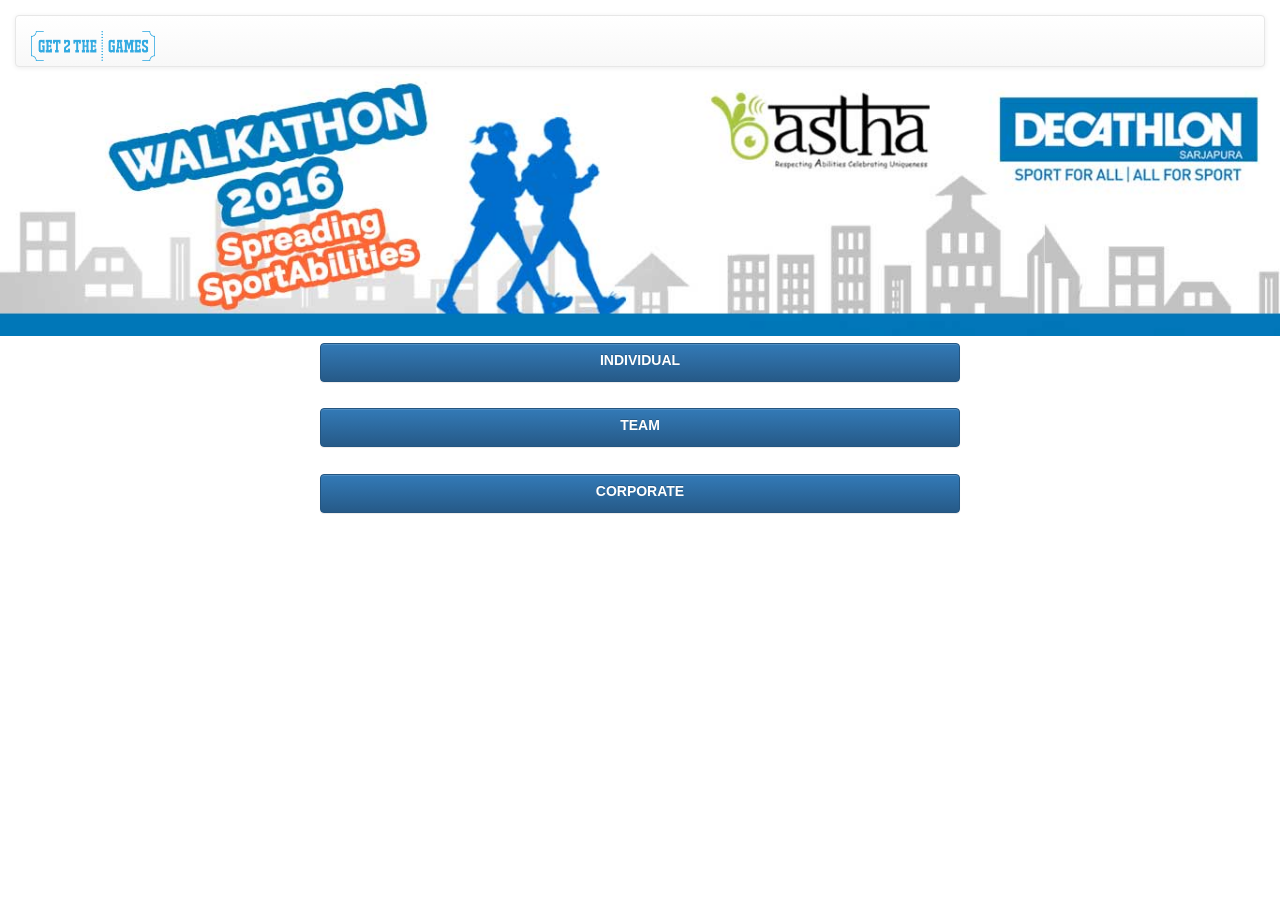
<file: DecathloanApp_version_16/index.html>
<!DOCTYPE html>
<html lang="en">

<head>
    <meta charset="utf-8">
    <meta name="viewport" content="width=device-width, initial-scale=1">
    <link rel="stylesheet" href="css/bootstrap.min.css">
    <link rel="stylesheet" href="css/bootstrap-theme.min.css">
    <link rel="stylesheet" href="css/main/mainindex.css">

</head>

<body>
    <form>
        <div class="container-flude">
            <div class="modal-header">
                <div class="row">
                    <div class="col-sm-12">
                        <nav class="navbar navbar-default ">
                            <div class="navbar-header  ">
                                <a class="navbar-brand" style="align:center;"><img src="images/Get2theGames.png" style="height:30px;width=20px;align:center;float:left;" /> </a>
                            </div>
                        </nav>
                    </div>
                </div>
            </div>
            <div id="decalthlon_banner"><img id="banner" src="images/Inside-banner.jpg" class="clipped">
            </div>
            <div class="row">
                <div class="col-sm-12">
                    <div class="btn-group btn-group-justified">
                        <div>
                            <button type="button" class="btn btn-primary btn-block" onclick="document.location.href='views/individual_registration.html';" class="btn btn-primary">
                                <label>INDIVIDUAL</label>
                            </button>
                            <br>
                        </div>
                        <div>
                            <button type="button" class="btn btn-primary btn-block" onclick="document.location.href='views/team_registration.html';" class="btn btn-primary">
                                <label>TEAM</label>
                            </button>
                            <br>
                        </div>
                        <div>
                            <button type="button" class="btn btn-primary btn-block" onclick="document.location.href='views/corporate_registration.html';" class="btn btn-primary">
                                <label>CORPORATE</label>
                            </button>
                            <br>
                        </div>
                    </div>
                </div>
            </div>
        </div>
    </form>
</body>

</html>
</file>
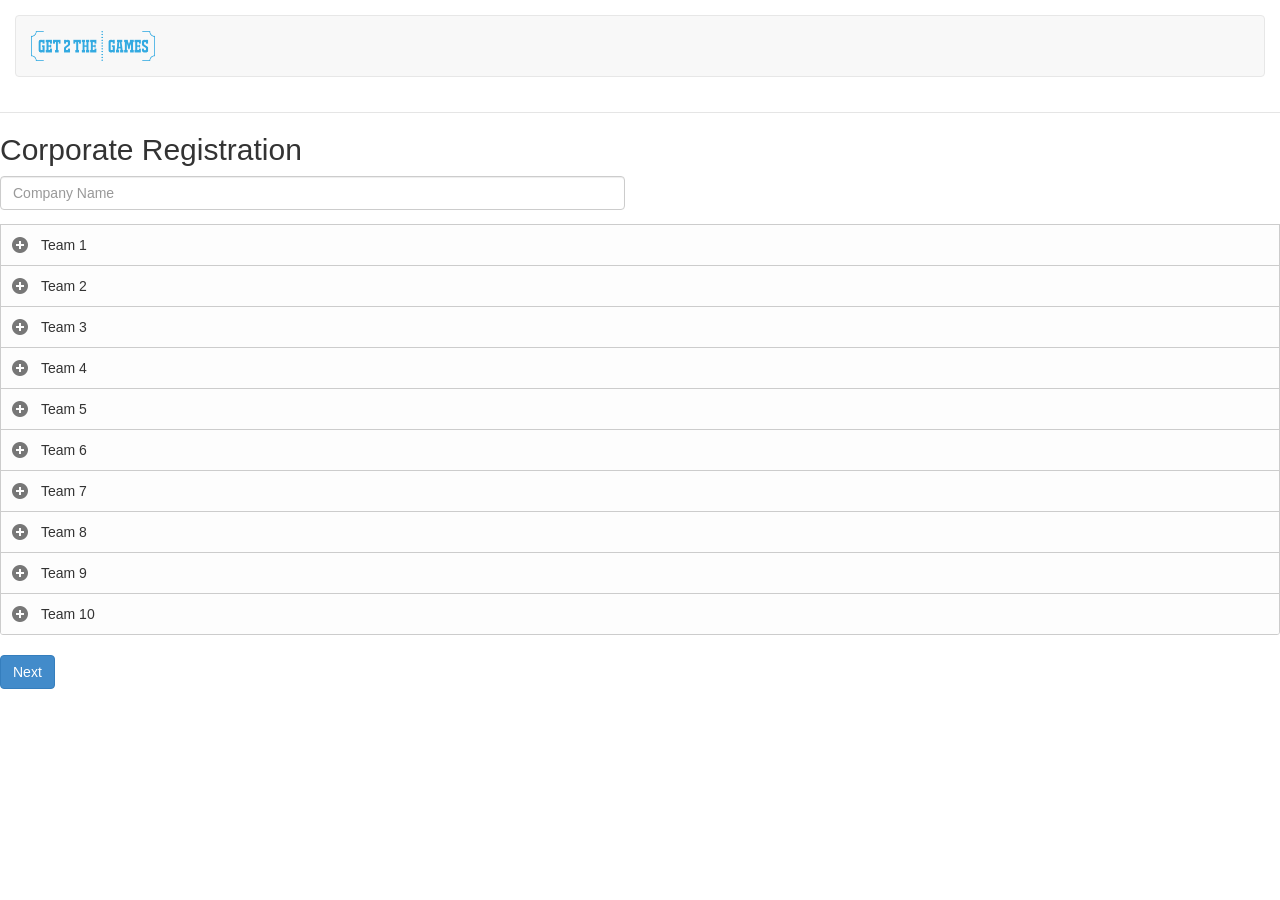
<file: DecathloanApp_version_16/views/corporate_registration.html>
<!DOCTYPE html>
<html>

<head>
    <title>Corporate Registration</title>

    <!-- Accordion styles -->
    <link rel="stylesheet" href="../css/smk-accordion.css" />
    <script src="../libs/firebase.js"></script>
    <script type="text/javascript" src="../libs/min/jquery-1.10.1.min.js"></script>
    <!--<script type="text/javascript" src="../libs/bootstrap.min.js"></script>-->
    <script type="text/javascript" src="../libs/min/jquery-migrate-1.2.1.min.js"></script>
    
   <!-- <link rel="stylesheet" href="../css/bootstrap.min.css" />-->
    <link rel="stylesheet" href="../css/datepicker.css">
    <link rel="stylesheet" href="../css/main/corporate.css">
    <script src="../libs/bootstrap-datepicker.js"></script>

    <!-- Validation Js-->
    <script src="../libs/min/jquery.validate.min.js"></script>
    <script src="../libs/min/additional-methods.min.js"></script>
    <script src="../js/CorporateFormValidation.js"></script>
    
     <script src="../vendors/bootstrap/js/bootstrap.min.js"></script>
    <link rel="stylesheet" href="../vendors/bootstrap/fonts/glyphicons-halflings-regular.woff">
    <link rel="stylesheet" href="../vendors/bootstrap/css/bootstrap.min.css">

</head>

<body>
    <div class="container-flude">
        <div class="modal-header">
            <div class="row">
                <div class="col-sm-12">
                    <nav class="navbar navbar-default ">
                        <div class="navbar-header  ">
                            <a class="navbar-brand" style="align:center;"><img src="../images/Get2theGames.png" style="height:30px;width=20px;align:center;float:left;" /> </a>
                        </div>
                    </nav>
                </div>
            </div>
        </div>
    </div>

    <div class="container_demo">

        <h2>Corporate Registration</h2>
        <!-- Accordion begin -->
        <div class="accordion_example9">
        <div class="form-group">
<div class="row">
            <div class="col-sm-6" > 
                <form id="companyID" method="post" action="post">
                <input type="text" class="form-control" id="companyName" name="companyName" placeholder="Company Name">
                    </form>
                
                </div>
            </div>

            </div>

            <!-- Section 1 -->
            <div class="accordion_in">
                <div class="acc_head">Team 1</div>
                <div class="acc_content nodemohtml">
                   

                    <!-- Child Accordion 1 begin -->
                    <div class="accordion_example9">
                        
                         <div class="form-group">
                        <div class="row">
                        <div class="col-sm-6">    
                       <form class="form-horizontal" id="radioform">
                            <h4>Select Distance : </h4>
                            <div class="radio">
                              
                                    <input type="radio" name="distance" id="dist" value="5KM" checked>5 KM<br/>
                                
                                    <input type="radio" name="distance" id="dist" value="12.5KM">12.5 KM<br/>
                        
                                    <input type="radio" name="distance" id="dist" value="25KM">25 KM
                                <br/>
                               
                            </div>
                             <label name="radioDist" for="distance" class="error" style="display:none;">Please Select Distance</label>
                       </form>
                           </div>
                    </div>  
                </div>
                        
                        

                        <!-- Section 1 -->
                        <div class="accordion_in">
                            <div class="acc_head">Participant 1</div>
                            <div class="acc_content">
                                <div class="row">
                                    <div class="col-sm-6">
                                        <form class="form-horizontal" id="form1" action="post" method="post">
                                            
                                            <div class="form-group">
                                                <div class="radio">
                                                    <label></label>
                                                    <input type="radio" value="captain" id="captain" name="captain" checked>Captain
                                                </div>
                                            </div>

                                            <div class="form-group">

                                                <input type="text" class="form-control" id="Fname" name="Fname" placeholder="First Name">
                                            </div>

                                            <div class="form-group">

                                                <input type="text" class="form-control" id="Lname" name="Lname" placeholder="Last Name">
                                            </div>
                                            <div class="form-group">

                                                <div id="datepicker1" class="input-group date" data-date-format="dd-mm-yyyy">
                                                    <input class="form-control" name="dob" type="text" placeholder="Select Date Of Birth" readonly />
                                                    <span class="input-group-addon"><i class="glyphicon glyphicon-calendar"></i></span>
                                                </div>
                                                <label for="dob" class="error" generated="true"></label>
                                            </div>
                                            <div class="form-group">

                                                <input type="text" class="form-control" id="email" name="email" placeholder="Email Id">
                                            </div>

                                            <div class="form-group">

                                                <input type="text" class="form-control" id="contactNo" name="contactNo" placeholder="Contact Number">
                                            </div>
                                            <div class="form-group">

                                                <select class="form-control" name="shirt" id="shirt" name="shirt">
                                                    <option value="" selected="Selected">Select T_shirt_size</option>
                                                    <option>XS</option>
                                                    <option>S</option>
                                                    <option>M</option>
                                                    <option>L</option>
                                                    <option>XL</option>
                                                    <option>XXL</option>
                                                </select>

                                            </div>

                                            <div class="form-group">

                                                <select class="form-control" name="blood" id="blood" name="blood">
                                                    <option value="" selected="selected">Blood group</option>
                                                    <option>A+</option>
                                                    <option>A-</option>
                                                    <option>B+</option>
                                                    <option>B-</option>
                                                    <option>AB+</option>
                                                    <option>AB-</option>
                                                    <option>O+</option>
                                                    <option>O-</option>


                                                </select>

                                            </div>


                                        </form>
                                    </div>
                                </div>
                            </div>
                        </div>
                        <!-- Section 2 -->
                        <div class="accordion_in">
                            <div class="acc_head"> Participant 2</div>
                            <div class="acc_content">
                                <div class="row">
                                    <div class="col-sm-6">
                                        <form class="form-horizontal" id="form2" action="post" method="post">
                                            
                                            <div class="form-group">

                                                <div class="radio">

                                                    <input type="radio" value="participant" id="captain" name="captain" checked>Participant


                                                </div>
                                            </div>

                                            <div class="form-group">

                                                <input type="text" class="form-control" id="Fname" name="Fname" placeholder="First Name">
                                            </div>

                                            <div class="form-group">

                                                <input type="text" class="form-control" id="Lname" name="Lname" placeholder="Last Name">
                                            </div>
                                            <div class="form-group">

                                                <div id="datepicker2" class="input-group date" data-date-format="dd-mm-yyyy">
                                                    <input class="form-control" name="dob" type="text" placeholder="Select Date Of Birth" readonly />
                                                    <span class="input-group-addon"><i class="glyphicon glyphicon-calendar"></i></span>
                                                    
                                                </div>
                                                <label for="dob" class="error" generated="true"></label>
                                            </div>
                                            <div class="form-group">

                                                <input type="text" class="form-control" id="email" name="email" placeholder="Email Id">
                                            </div>

                                            <div class="form-group">

                                                <input type="text" class="form-control" id="contactNo" name="contactNo" placeholder="Contact Number">
                                            </div>
                                            <div class="form-group">
                                                <select class="form-control" name="shirt" id="shirt" name="shirt">
                                                    <option value="" selected="selected">Select T - Shirt Size</option>
                                                    <option>XS</option>
                                                    <option>S</option>
                                                    <option>M</option>
                                                    <option>L</option>
                                                    <option>XL</option>
                                                    <option>XXL</option>
                                                </select>

                                            </div>

                                            <div class="form-group">
                                                <select class="form-control" name="blood" id="blood" name="blood">
                                                    <option value="" selected="selected">Blood group</option>
                                                    <option>A+</option>
                                                    <option>A-</option>
                                                    <option>B+</option>
                                                    <option>B-</option>
                                                    <option>AB+</option>
                                                    <option>AB-</option>
                                                    <option>O+</option>
                                                    <option>O-</option>


                                                </select>

                                            </div>


                                        </form>
                                    </div>
                                </div>
                            </div>
                        </div>

                        <div class="accordion_in">
                            <div class="acc_head">Participant 3</div>
                            <div class="acc_content">
                                <div class="row">
                                    <div class="col-sm-6">
                                        <form class="form-horizontal" id="form3" action="post" method="post">
                                            
                                            <div class="form-group">

                                                <div class="radio">

                                                    <input type="radio" value="participant" id="captain" name="captain" checked>Participant


                                                </div>
                                            </div>

                                            <div class="form-group">

                                                <input type="text" class="form-control" id="Fname" name="Fname" placeholder="First Name">
                                            </div>

                                            <div class="form-group">

                                                <input type="text" class="form-control" id="Lname" name="Lname" placeholder="Last Name">
                                            </div>
                                            <div class="form-group">

                                                <div id="datepicker3" class="input-group date" data-date-format="dd-mm-yyyy">
                                                    <input class="form-control" name="dob" type="text" placeholder="Select Date Of Birth" readonly />
                                                    <span class="input-group-addon"><i class="glyphicon glyphicon-calendar"></i></span>
                                                </div>
                                                <label for="dob" class="error" generated="true"></label>
                                            </div>
                                            <div class="form-group">

                                                <input type="text" class="form-control" id="email" name="email" placeholder="Email Id">
                                            </div>

                                            <div class="form-group">

                                                <input type="text" class="form-control" id="contactNo" name="contactNo" placeholder="Contact Number">
                                            </div>
                                            <div class="form-group">

                                                <select class="form-control" name="shirt" id="shirt" name="shirt">
                                                    <option value="" selected="selected">Select T_shirt_size</option>
                                                    <option>XS</option>
                                                    <option>S</option>
                                                    <option>M</option>
                                                    <option>L</option>
                                                    <option>XL</option>
                                                    <option>XXL</option>
                                                </select>

                                            </div>

                                            <div class="form-group">
                                                <select class="form-control" name="blood" id="blood" name="blood">
                                                    <option value="" selected="Selected">Blood Group</option>
                                                    <option>A+</option>
                                                    <option>A-</option>
                                                    <option>B+</option>
                                                    <option>B-</option>
                                                    <option>AB+</option>
                                                    <option>AB-</option>
                                                    <option>O+</option>
                                                    <option>O-</option>


                                                </select>

                                            </div>


                                        </form>
                                    </div>
                                </div>
                            </div>
                        </div>
                    </div>
                </div>
            </div>
            <!-- Section 2 -->
            <div class="accordion_in">
                <div class="acc_head">Team 2</div>
                <div class="acc_content nodemohtml">
                    


                    <!-- Child Accordion 1 begin -->
                    <div class="accordion_example9">
                         
 <div class="form-group">
                        <div class="row">
                        <div class="col-sm-6">    
                       <form class="form-horizontal" id="radioform1">
                            <h4>Select Distance : </h4>
                            <div class="radio">
                              
                                    <input type="radio" name="distance1" id="dist" value="5KM" checked>5 KM<br/>
                                
                                    <input type="radio" name="distance1" id="dist" value="12.5KM">12.5 KM<br/>
                        
                                    <input type="radio" name="distance1" id="dist" value="25KM">25 KM
                                <br/>
                               
                            </div>
                             <label name="radioDist" for="distance1" class="error" style="display:none;">Please Select Distance</label>
                       </form>
                           </div>
                    </div>  
                </div>
                        <!-- Section 1 -->
                        <div class="accordion_in">
                            <div class="acc_head">Participant 1</div>
                            <div class="acc_content">
                                <div class="row">
                                    <div class="col-sm-6">
                                        <form class="form-horizontal" id="form4" action="post" method="post">
                                            
                                            <div class="form-group">
                                                <div class="radio">
                                                    <label></label>
                                                    <input type="radio" value="captain" id="captain" name="captain" checked>Captain
                                                </div>
                                            </div>

                                            <div class="form-group">

                                                <input type="text" class="form-control" id="Fname" name="Fname" placeholder="First Name">
                                            </div>

                                            <div class="form-group">

                                                <input type="text" class="form-control" id="Lname" name="Lname" placeholder="Last Name">
                                            </div>
                                            <div class="form-group">

                                                <div id="datepicker4" class="input-group date" data-date-format="dd-mm-yyyy">
                                                    <input class="form-control" name="dob" type="text" placeholder="Select Date Of Birth" readonly />
                                                    <span class="input-group-addon"><i class="glyphicon glyphicon-calendar"></i></span>
                                                   
                                                </div>
                                                 <label for="dob" class="error" generated="true"></label>
                                            </div>
                                            <div class="form-group">

                                                <input type="text" class="form-control" id="email" name="email" placeholder="Email Id">
                                            </div>

                                            <div class="form-group">

                                                <input type="text" class="form-control" id="contactNo" name="contactNo" placeholder="Contact Number">
                                            </div>
                                            <div class="form-group">

                                                <select class="form-control" name="shirt" id="shirt" name="shirt">
                                                    <option value="" selected="Selected">Select T_shirt_size</option>
                                                    <option>XS</option>
                                                    <option>S</option>
                                                    <option>M</option>
                                                    <option>L</option>
                                                    <option>XL</option>
                                                    <option>XXL</option>
                                                </select>

                                            </div>

                                            <div class="form-group">

                                                <select class="form-control" name="blood" id="blood" name="blood">
                                                    <option value="" selected="selected">Blood group</option>
                                                    <option>A+</option>
                                                    <option>A-</option>
                                                    <option>B+</option>
                                                    <option>B-</option>
                                                    <option>AB+</option>
                                                    <option>AB-</option>
                                                    <option>O+</option>
                                                    <option>O-</option>


                                                </select>

                                            </div>


                                        </form>
                                    </div>
                                </div>
                            </div>
                        </div>
                        <!-- Section 2 -->
                        <div class="accordion_in">
                            <div class="acc_head">Participant 2</div>
                            <div class="acc_content">
                                <div class="row">
                                    <div class="col-sm-6">
                                        <form class="form-horizontal" id="form5" action="post" method="post">
                                            
                                            <div class="form-group">

                                                <div class="radio">

                                                    <input type="radio" value="participant" id="captain" name="captain" checked>Participant


                                                </div>
                                            </div>

                                            <div class="form-group">

                                                <input type="text" class="form-control" id="Fname" name="Fname" placeholder="First Name">
                                            </div>

                                            <div class="form-group">

                                                <input type="text" class="form-control" id="Lname" name="Lname" placeholder="Last Name">
                                            </div>
                                            <div class="form-group">

                                                <div id="datepicker5" class="input-group date" data-date-format="dd-mm-yyyy">
                                                    <input class="form-control" name="dob" type="text" placeholder="Select Date Of Birth" readonly />
                                                    <span class="input-group-addon"><i class="glyphicon glyphicon-calendar"></i></span>
                                                </div>
                                                <label for="dob" class="error" generated="true"></label>
                                            </div>
                                            <div class="form-group">

                                                <input type="text" class="form-control" id="email" name="email" placeholder="Email Id">
                                            </div>

                                            <div class="form-group">

                                                <input type="text" class="form-control" id="contactNo" name="contactNo" placeholder="Contact Number">
                                            </div>
                                            <div class="form-group">
                                                <select class="form-control" name="shirt" id="shirt" name="shirt">
                                                    <option value="" selected="selected">Select T - Shirt Size</option>
                                                    <option>XS</option>
                                                    <option>S</option>
                                                    <option>M</option>
                                                    <option>L</option>
                                                    <option>XL</option>
                                                    <option>XXL</option>
                                                </select>

                                            </div>

                                            <div class="form-group">
                                                <select class="form-control" name="blood" id="blood" name="blood">
                                                    <option value="" selected="selected">Blood group</option>
                                                    <option>A+</option>
                                                    <option>A-</option>
                                                    <option>B+</option>
                                                    <option>B-</option>
                                                    <option>AB+</option>
                                                    <option>AB-</option>
                                                    <option>O+</option>
                                                    <option>O-</option>


                                                </select>

                                            </div>


                                        </form>
                                    </div>
                                </div>
                            </div>
                        </div>

                        <div class="accordion_in">
                            <div class="acc_head">Participant 3</div>
                            <div class="acc_content">
                                <div class="row">
                                    <div class="col-sm-6">
                                        <form class="form-horizontal" id="form6" action="post" method="post">
                                            
                                            <div class="form-group">

                                                <div class="radio">

                                                    <input type="radio" value="participant" id="captain" name="captain" checked>Participant


                                                </div>
                                            </div>

                                            <div class="form-group">

                                                <input type="text" class="form-control" id="Fname" name="Fname" placeholder="First Name">
                                            </div>

                                            <div class="form-group">

                                                <input type="text" class="form-control" id="Lname" name="Lname" placeholder="Last Name">
                                            </div>
                                            <div class="form-group">

                                                <div id="datepicker6" class="input-group date" data-date-format="dd-mm-yyyy">
                                                    <input class="form-control" name="dob" type="text" placeholder="Select Date Of Birth" readonly />
                                                    <span class="input-group-addon"><i class="glyphicon glyphicon-calendar"></i></span>
                                                    
                                                </div>
                                                <label for="dob" class="error" generated="true"></label>
                                            </div>
                                            <div class="form-group">

                                                <input type="text" class="form-control" id="email" name="email" placeholder="Email Id">
                                            </div>

                                            <div class="form-group">

                                                <input type="text" class="form-control" id="contactNo" name="contactNo" placeholder="Contact Number">
                                            </div>
                                            <div class="form-group">

                                                <select class="form-control" name="shirt" id="shirt" name="shirt">
                                                    <option value="" selected="selected">Select T_shirt_size</option>
                                                    <option>XS</option>
                                                    <option>S</option>
                                                    <option>M</option>
                                                    <option>L</option>
                                                    <option>XL</option>
                                                    <option>XXL</option>
                                                </select>

                                            </div>

                                            <div class="form-group">
                                                <select class="form-control" name="blood" id="blood" name="blood">
                                                    <option value="" selected="Selected">Blood Group</option>
                                                    <option>A+</option>
                                                    <option>A-</option>
                                                    <option>B+</option>
                                                    <option>B-</option>
                                                    <option>AB+</option>
                                                    <option>AB-</option>
                                                    <option>O+</option>
                                                    <option>O-</option>


                                                </select>

                                            </div>


                                        </form>
                                    </div>
                                </div>
                            </div>
                        </div>
                    </div>
                </div>
            </div>
            <!-- Section 3 -->
            <div class="accordion_in">
                <div class="acc_head">Team 3</div>
                <div class="acc_content nodemohtml">

                    <!-- Child Accordion 1 begin -->
                    <div class="accordion_example9">
                        
                         <div class="form-group">
                        <div class="row">
                        <div class="col-sm-6">    
                       <form class="form-horizontal" id="radioform2">
                            <h4>Select Distance : </h4>
                            <div class="radio">
                              
                                    <input type="radio" name="distance2" id="dist" value="5KM" checked>5 KM<br/>
                                
                                    <input type="radio" name="distance2" id="dist" value="12.5KM">12.5 KM<br/>
                        
                                    <input type="radio" name="distance2" id="dist" value="25KM">25 KM
                                <br/>
                               
                            </div>
                             <label name="radioDist" for="distance2" class="error" style="display:none;">Please Select Distance</label>
                       </form>
                           </div>
                    </div>  
                </div>
                        
                        
                        
                        <!-- Section 1 -->
                        <div class="accordion_in">
                            <div class="acc_head">Participant 1</div>
                            <div class="acc_content">
                                <div class="row">
                                    <div class="col-sm-6">
                                        <form class="form-horizontal" id="form7" action="post" method="post">
                                            <div class="form-group">
                                                <div class="radio">
                                                    <label></label>
                                                    <input type="radio" value="captain" id="captain" name="captain" checked>Captain
                                                </div>
                                            </div>

                                            <div class="form-group">

                                                <input type="text" class="form-control" id="Fname" name="Fname" placeholder="First Name">
                                            </div>

                                            <div class="form-group">

                                                <input type="text" class="form-control" id="Lname" name="Lname" placeholder="Last Name">
                                            </div>
                                            <div class="form-group">

                                                <div id="datepicker7" class="input-group date" data-date-format="dd-mm-yyyy">
                                                    <input class="form-control" name="dob" type="text" placeholder="Select Date Of Birth" readonly />
                                                    <span class="input-group-addon"><i class="glyphicon glyphicon-calendar"></i></span>
                                                    
                                                </div>
                                                <label for="dob" class="error" generated="true"></label>
                                            </div>
                                            <div class="form-group">

                                                <input type="text" class="form-control" id="email" name="email" placeholder="Email Id">
                                            </div>

                                            <div class="form-group">

                                                <input type="text" class="form-control" id="contactNo" name="contactNo" placeholder="Contact Number">
                                            </div>
                                            <div class="form-group">

                                                <select class="form-control" name="shirt" id="shirt" name="shirt">
                                                    <option value="" selected="Selected">Select T_shirt_size</option>
                                                    <option>XS</option>
                                                    <option>S</option>
                                                    <option>M</option>
                                                    <option>L</option>
                                                    <option>XL</option>
                                                    <option>XXL</option>
                                                </select>

                                            </div>

                                            <div class="form-group">

                                                <select class="form-control" name="blood" id="blood" name="blood">
                                                    <option value="" selected="selected">Blood group</option>
                                                    <option>A+</option>
                                                    <option>A-</option>
                                                    <option>B+</option>
                                                    <option>B-</option>
                                                    <option>AB+</option>
                                                    <option>AB-</option>
                                                    <option>O+</option>
                                                    <option>O-</option>


                                                </select>

                                            </div>


                                        </form>
                                    </div>
                                </div>
                            </div>
                        </div>
                        <!-- Section 2 -->
                        <div class="accordion_in">
                            <div class="acc_head">Participant 2</div>
                            <div class="acc_content">
                                <div class="row">
                                    <div class="col-sm-6">
                                        <form class="form-horizontal" id="form8" action="post" method="post">
                                            
                                            <div class="form-group">

                                                <div class="radio">

                                                    <input type="radio" value="participant" id="captain" name="captain" checked>Participant


                                                </div>
                                            </div>

                                            <div class="form-group">

                                                <input type="text" class="form-control" id="Fname" name="Fname" placeholder="First Name">
                                            </div>

                                            <div class="form-group">

                                                <input type="text" class="form-control" id="Lname" name="Lname" placeholder="Last Name">
                                            </div>
                                            <div class="form-group">

                                                <div id="datepicker8" class="input-group date" data-date-format="dd-mm-yyyy">
                                                    <input class="form-control" name="dob" type="text" placeholder="Please Select Date" readonly />
                                                    <span class="input-group-addon"><i class="glyphicon glyphicon-calendar"></i></span>
                                                    
                                                </div>
                                                <label for="dob" class="error" generated="true"></label>
                                            </div>
                                            <div class="form-group">

                                                <input type="text" class="form-control" id="email" name="email" placeholder="Email Id">
                                            </div>

                                            <div class="form-group">

                                                <input type="text" class="form-control" id="contactNo" name="contactNo" placeholder="Contact Number">
                                            </div>
                                            <div class="form-group">
                                                <select class="form-control" name="shirt" id="shirt" name="shirt">
                                                    <option value="" selected="selected">Select T - Shirt Size</option>
                                                    <option>XS</option>
                                                    <option>S</option>
                                                    <option>M</option>
                                                    <option>L</option>
                                                    <option>XL</option>
                                                    <option>XXL</option>
                                                </select>

                                            </div>

                                            <div class="form-group">
                                                <select class="form-control" name="blood" id="blood" name="blood">
                                                    <option value="" selected="selected">Blood group</option>
                                                    <option>A+</option>
                                                    <option>A-</option>
                                                    <option>B+</option>
                                                    <option>B-</option>
                                                    <option>AB+</option>
                                                    <option>AB-</option>
                                                    <option>O+</option>
                                                    <option>O-</option>


                                                </select>

                                            </div>

                                        </form>
                                    </div>
                                </div>
                            </div>
                        </div>

                        <div class="accordion_in">
                            <div class="acc_head">Participant 3</div>
                            <div class="acc_content">
                                <div class="row">
                                    <div class="col-sm-6">
                                        <form class="form-horizontal" id="form9" action="post" method="post">
                                           
                                            <div class="form-group">

                                                <div class="radio">

                                                    <input type="radio" value="participant" id="captain" name="captain" checked>Participant


                                                </div>
                                            </div>

                                            <div class="form-group">

                                                <input type="text" class="form-control" id="Fname" name="Fname" placeholder="First Name">
                                            </div>

                                            <div class="form-group">

                                                <input type="text" class="form-control" id="Lname" name="Lname" placeholder="Last Name">
                                            </div>
                                            <div class="form-group">

                                                <div id="datepicker9" class="input-group date" data-date-format="dd-mm-yyyy">
                                                    <input class="form-control" name="dob" type="text" placeholder="Select Date Of Birth" readonly />
                                                    <span class="input-group-addon"><i class="glyphicon glyphicon-calendar"></i></span>
                                                   
                                                </div>
                                                 <label for="dob" class="error" generated="true"></label>
                                            </div>
                                            <div class="form-group">

                                                <input type="text" class="form-control" id="email" name="email" placeholder="Email Id">
                                            </div>

                                            <div class="form-group">

                                                <input type="text" class="form-control" id="contactNo" name="contactNo" placeholder="Contact Number">
                                            </div>
                                            <div class="form-group">

                                                <select class="form-control" name="shirt" id="shirt" name="shirt">
                                                    <option value="" selected="selected">Select T_shirt_size</option>
                                                    <option>XS</option>
                                                    <option>S</option>
                                                    <option>M</option>
                                                    <option>L</option>
                                                    <option>XL</option>
                                                    <option>XXL</option>
                                                </select>

                                            </div>

                                            <div class="form-group">
                                                <select class="form-control" name="blood" id="blood" name="blood">
                                                    <option value="" selected="Selected">Blood Group</option>
                                                    <option>A+</option>
                                                    <option>A-</option>
                                                    <option>B+</option>
                                                    <option>B-</option>
                                                    <option>AB+</option>
                                                    <option>AB-</option>
                                                    <option>O+</option>
                                                    <option>O-</option>


                                                </select>

                                            </div>


                                        </form>
                                    </div>
                                </div>
                            </div>
                        </div>
                    </div>
                </div>
            </div>
            <!-- Section 4 -->
            <div class="accordion_in">
                <div class="acc_head">Team 4</div>
                <div class="acc_content nodemohtml">
                   

                    <!-- Child Accordion 1 begin -->
                    <div class="accordion_example9">
                        
                         <div class="form-group">
                        <div class="row">
                        <div class="col-sm-6">    
                       <form class="form-horizontal" id="radioform3">
                            <h4>Select Distance : </h4>
                            <div class="radio">
                              
                                    <input type="radio" name="distance3" id="dist" value="5KM" checked>5 KM<br/>
                                
                                    <input type="radio" name="distance3" id="dist" value="12.5KM">12.5 KM<br/>
                        
                                    <input type="radio" name="distance3" id="dist" value="25KM">25 KM
                                <br/>
                               
                            </div>
                             <label name="radioDist" for="distance3" class="error" style="display:none;">Please Select Distance</label>
                       </form>
                           </div>
                    </div>  
                </div>
                        

                        <!-- Section 1 -->
                        <div class="accordion_in">
                            <div class="acc_head">Participant 1</div>
                            <div class="acc_content">
                                <div class="row">
                                    <div class="col-sm-6">
                                        <form class="form-horizontal" id="form10" action="post" method="post">
                                            
                                            <div class="form-group">
                                                <div class="radio">
                                                    <label></label>
                                                    <input type="radio" value="captain" id="captain" name="captain" checked>Captain
                                                </div>
                                            </div>

                                            <div class="form-group">

                                                <input type="text" class="form-control" id="Fname" name="Fname" placeholder="First Name">
                                            </div>

                                            <div class="form-group">

                                                <input type="text" class="form-control" id="Lname" name="Lname" placeholder="Last Name">
                                            </div>
                                            <div class="form-group">

                                                <div id="datepicker10" class="input-group date" data-date-format="dd-mm-yyyy">
                                                    <input class="form-control" name="dob" type="text" placeholder="Select Date Of Birth" readonly />
                                                    <span class="input-group-addon"><i class="glyphicon glyphicon-calendar"></i></span>
                                                    
                                                </div>
                                                <label for="dob" class="error" generated="true"></label>
                                            </div>
                                            <div class="form-group">

                                                <input type="text" class="form-control" id="email" name="email" placeholder="Email Id">
                                            </div>

                                            <div class="form-group">

                                                <input type="text" class="form-control" id="contactNo" name="contactNo" placeholder="Contact Number">
                                            </div>
                                            <div class="form-group">

                                                <select class="form-control" name="shirt" id="shirt" name="shirt">
                                                    <option value="" selected="Selected">Select T_shirt_size</option>
                                                    <option>XS</option>
                                                    <option>S</option>
                                                    <option>M</option>
                                                    <option>L</option>
                                                    <option>XL</option>
                                                    <option>XXL</option>
                                                </select>

                                            </div>

                                            <div class="form-group">

                                                <select class="form-control" name="blood" id="blood" name="blood">
                                                    <option value="" selected="selected">Blood group</option>
                                                    <option>A+</option>
                                                    <option>A-</option>
                                                    <option>B+</option>
                                                    <option>B-</option>
                                                    <option>AB+</option>
                                                    <option>AB-</option>
                                                    <option>O+</option>
                                                    <option>O-</option>


                                                </select>

                                            </div>


                                        </form>
                                    </div>
                                </div>
                            </div>
                        </div>
                        <!-- Section 2 -->
                        <div class="accordion_in">
                            <div class="acc_head">Participant 2</div>
                            <div class="acc_content">
                                <div class="row">
                                    <div class="col-sm-6">
                                        <form class="form-horizontal" id="form11" action="post" method="post">
                                           
                                            <div class="form-group">

                                                <div class="radio">

                                                    <input type="radio" value="participant" id="captain" name="captain" checked>Participant


                                                </div>
                                            </div>

                                            <div class="form-group">

                                                <input type="text" class="form-control" id="Fname" name="Fname" placeholder="First Name">
                                            </div>

                                            <div class="form-group">

                                                <input type="text" class="form-control" id="Lname" name="Lname" placeholder="Last Name">
                                            </div>
                                            <div class="form-group">

                                                <div id="datepicker11" class="input-group date" data-date-format="dd-mm-yyyy">
                                                    <input class="form-control" name="dob" type="text" placeholder="Select Date Of Birth" readonly />
                                                    <span class="input-group-addon"><i class="glyphicon glyphicon-calendar"></i></span>
                                                </div>
                                                <label for="dob" class="error" generated="true"></label>
                                            </div>
                                            <div class="form-group">

                                                <input type="text" class="form-control" id="email" name="email" placeholder="Email Id">
                                            </div>

                                            <div class="form-group">

                                                <input type="text" class="form-control" id="contactNo" name="contactNo" placeholder="Contact Number">
                                            </div>
                                            <div class="form-group">
                                                <select class="form-control" name="shirt" id="shirt" name="shirt">
                                                    <option value="" selected="selected">Select T - Shirt Size</option>
                                                    <option>XS</option>
                                                    <option>S</option>
                                                    <option>M</option>
                                                    <option>L</option>
                                                    <option>XL</option>
                                                    <option>XXL</option>
                                                </select>

                                            </div>

                                            <div class="form-group">
                                                <select class="form-control" name="blood" id="blood" name="blood">
                                                    <option value="" selected="selected">Blood group</option>
                                                    <option>A+</option>
                                                    <option>A-</option>
                                                    <option>B+</option>
                                                    <option>B-</option>
                                                    <option>AB+</option>
                                                    <option>AB-</option>
                                                    <option>O+</option>
                                                    <option>O-</option>


                                                </select>

                                            </div>


                                        </form>
                                    </div>
                                </div>
                            </div>
                        </div>

                        <div class="accordion_in">
                            <div class="acc_head">Participant 3</div>
                            <div class="acc_content">
                                <div class="row">
                                    <div class="col-sm-6">
                                        <form class="form-horizontal" id="form12" action="post" method="post">
                                           
                                            <div class="form-group">
                                                <!-- <label for="Captain">Captain</label>-->
                                                <div class="radio">

                                                    <input type="radio" value="participant" id="captain" name="captain" checked>Participant


                                                </div>
                                            </div>

                                            <div class="form-group">

                                                <input type="text" class="form-control" id="Fname" name="Fname" placeholder="First Name">
                                            </div>

                                            <div class="form-group">

                                                <input type="text" class="form-control" id="Lname" name="Lname" placeholder="Last Name">
                                            </div>
                                            <div class="form-group">

                                                <div id="datepicker12" class="input-group date" data-date-format="dd-mm-yyyy">
                                                    <input class="form-control" name="dob" type="text" placeholder="Select Date Of Birth" readonly />
                                                    <span class="input-group-addon"><i class="glyphicon glyphicon-calendar"></i></span>
                                                </div>
                                                <label for="dob" class="error" generated="true"></label>
                                            </div>
                                            <div class="form-group">

                                                <input type="text" class="form-control" id="email" name="email" placeholder="Email Id">
                                            </div>

                                            <div class="form-group">

                                                <input type="text" class="form-control" id="contactNo" name="contactNo" placeholder="Contact Number">
                                            </div>
                                            <div class="form-group">

                                                <select class="form-control" name="shirt" id="shirt" name="shirt">
                                                    <option value="" selected="selected">Select T_shirt_size</option>
                                                    <option>XS</option>
                                                    <option>S</option>
                                                    <option>M</option>
                                                    <option>L</option>
                                                    <option>XL</option>
                                                    <option>XXL</option>
                                                </select>

                                            </div>

                                            <div class="form-group">
                                                <select class="form-control" name="blood" id="blood" name="blood">
                                                    <option value="" selected="Selected">Blood Group</option>
                                                    <option>A+</option>
                                                    <option>A-</option>
                                                    <option>B+</option>
                                                    <option>B-</option>
                                                    <option>AB+</option>
                                                    <option>AB-</option>
                                                    <option>O+</option>
                                                    <option>O-</option>


                                                </select>

                                            </div>


                                        </form>
                                    </div>
                                </div>
                            </div>
                        </div>
                    </div>
                </div>
            </div>

            <!-- Section 5 -->
            <div class="accordion_in">
                <div class="acc_head">Team 5</div>
                <div class="acc_content nodemohtml">
                    
                    <!-- Child Accordion 1 begin -->
                    <div class="accordion_example9">
                         
                         <div class="form-group">
                        <div class="row">
                        <div class="col-sm-6">    
                       <form class="form-horizontal" id="radioform4">
                            <h4>Select Distance : </h4>
                            <div class="radio">
                              
                                    <input type="radio" name="distance4" id="dist" value="5KM" checked>5 KM<br/>
                                
                                    <input type="radio" name="distance4" id="dist" value="12.5KM">12.5 KM<br/>
                        
                                    <input type="radio" name="distance4" id="dist" value="25KM">25 KM
                                <br/>
                               
                            </div>
                             <label name="radioDist" for="distance4" class="error" style="display:none;">Please Select Distance</label>
                       </form>
                           </div>
                    </div>  
                </div>
                        

                        <!-- Section 1 -->
                        <div class="accordion_in">
                            <div class="acc_head">Participant 1</div>
                            <div class="acc_content">
                                <div class="row">
                                    <div class="col-sm-6">
                                        <form class="form-horizontal" id="form13" action="post" method="post">
                                            <div class="form-group">

                                                <input type="text" class="form-control" id="companyName" name="companyName" placeholder="Company Name">
                                            </div>
                                            <div class="form-group">
                                                <div class="radio">
                                                    <label></label>
                                                    <input type="radio" value="captain" id="captain" name="captain" checked>Captain
                                                </div>
                                            </div>

                                            <div class="form-group">

                                                <input type="text" class="form-control" id="Fname" name="Fname" placeholder="First Name">
                                            </div>

                                            <div class="form-group">

                                                <input type="text" class="form-control" id="Lname" name="Lname" placeholder="Last Name">
                                            </div>
                                            <div class="form-group">

                                                <div id="datepicker13" class="input-group date" data-date-format="dd-mm-yyyy">
                                                    <input class="form-control" name="dob" type="text" placeholder="Select Date Of Birth" readonly />
                                                    <span class="input-group-addon"><i class="glyphicon glyphicon-calendar"></i></span>
                                                </div>
                                                <label for="dob" class="error" generated="true"></label>
                                            </div>
                                            <div class="form-group">

                                                <input type="text" class="form-control" id="email" name="email" placeholder="Email Id">
                                            </div>

                                            <div class="form-group">

                                                <input type="text" class="form-control" id="contactNo" name="contactNo" placeholder="Contact Number">
                                            </div>
                                            <div class="form-group">

                                                <select class="form-control" name="shirt" id="shirt" name="shirt">
                                                    <option value="" selected="Selected">Select T_shirt_size</option>
                                                    <option>XS</option>
                                                    <option>S</option>
                                                    <option>M</option>
                                                    <option>L</option>
                                                    <option>XL</option>
                                                    <option>XXL</option>
                                                </select>

                                            </div>

                                            <div class="form-group">

                                                <select class="form-control" name="blood" id="blood" name="blood">
                                                    <option value="" selected="selected">Blood group</option>
                                                    <option>A+</option>
                                                    <option>A-</option>
                                                    <option>B+</option>
                                                    <option>B-</option>
                                                    <option>AB+</option>
                                                    <option>AB-</option>
                                                    <option>O+</option>
                                                    <option>O-</option>


                                                </select>

                                            </div>


                                        </form>
                                    </div>
                                </div>
                            </div>
                        </div>
                        <!-- Section 2 -->
                        <div class="accordion_in">
                            <div class="acc_head">Participant 2</div>
                            <div class="acc_content">
                                <div class="row">
                                    <div class="col-sm-6">
                                        <form class="form-horizontal" id="form14" action="post" method="post">
                                            <div class="form-group">

                                                <input type="text" class="form-control" id="companyName" name="companyName" placeholder="Company Name">
                                            </div>
                                            <div class="form-group">

                                                <div class="radio">

                                                    <input type="radio" value="participant" id="captain" name="captain" checked>Participant


                                                </div>
                                            </div>

                                            <div class="form-group">

                                                <input type="text" class="form-control" id="Fname" name="Fname" placeholder="First Name">
                                            </div>

                                            <div class="form-group">

                                                <input type="text" class="form-control" id="Lname" name="Lname" placeholder="Last Name">
                                            </div>
                                            <div class="form-group">

                                                <div id="datepicker14" class="input-group date" data-date-format="dd-mm-yyyy">
                                                    <input class="form-control" name="dob" type="text" placeholder="Select Date Of Birth" readonly />
                                                    <span class="input-group-addon"><i class="glyphicon glyphicon-calendar"></i></span>
                                                </div>
                                                <label for="dob" class="error" generated="true"></label>
                                            </div>
                                            <div class="form-group">

                                                <input type="text" class="form-control" id="email" name="email" placeholder="Email Id">
                                            </div>

                                            <div class="form-group">

                                                <input type="text" class="form-control" id="contactNo" name="contactNo" placeholder="Contact Number">
                                            </div>
                                            <div class="form-group">
                                                <select class="form-control" name="shirt" id="shirt" name="shirt">
                                                    <option value="" selected="selected">Select T - Shirt Size</option>
                                                    <option>XS</option>
                                                    <option>S</option>
                                                    <option>M</option>
                                                    <option>L</option>
                                                    <option>XL</option>
                                                    <option>XXL</option>
                                                </select>

                                            </div>

                                            <div class="form-group">
                                                <select class="form-control" name="blood" id="blood" name="blood">
                                                    <option value="" selected="selected">Blood group</option>
                                                    <option>A+</option>
                                                    <option>A-</option>
                                                    <option>B+</option>
                                                    <option>B-</option>
                                                    <option>AB+</option>
                                                    <option>AB-</option>
                                                    <option>O+</option>
                                                    <option>O-</option>


                                                </select>

                                            </div>


                                        </form>
                                    </div>
                                </div>
                            </div>
                        </div>

                        <div class="accordion_in">
                            <div class="acc_head">Participant 3</div>
                            <div class="acc_content">
                                <div class="row">
                                    <div class="col-sm-6">
                                        <form class="form-horizontal" id="form15" action="post" method="post">
                                            
                                            <div class="form-group">

                                                <div class="radio">

                                                    <input type="radio" value="participant" id="captain" name="captain" checked>Participant


                                                </div>
                                            </div>

                                            <div class="form-group">

                                                <input type="text" class="form-control" id="Fname" name="Fname" placeholder="First Name">
                                            </div>

                                            <div class="form-group">

                                                <input type="text" class="form-control" id="Lname" name="Lname" placeholder="Last Name">
                                            </div>
                                            <div class="form-group">

                                                <div id="datepicker15" class="input-group date" data-date-format="dd-mm-yyyy">
                                                    <input class="form-control" name="dob" type="text" placeholder="Select Date Of Birth" readonly />
                                                    <span class="input-group-addon"><i class="glyphicon glyphicon-calendar"></i></span>
                                                </div>
                                                <label for="dob" class="error" generated="true"></label>
                                            </div>
                                            <div class="form-group">

                                                <input type="text" class="form-control" id="email" name="email" placeholder="Email Id">
                                            </div>

                                            <div class="form-group">

                                                <input type="text" class="form-control" id="contactNo" name="contactNo" placeholder="Contact Number">
                                            </div>
                                            <div class="form-group">

                                                <select class="form-control" name="shirt" id="shirt" name="shirt">
                                                    <option value="" selected="selected">Select T_shirt_size</option>
                                                    <option>XS</option>
                                                    <option>S</option>
                                                    <option>M</option>
                                                    <option>L</option>
                                                    <option>XL</option>
                                                    <option>XXL</option>
                                                </select>

                                            </div>

                                            <div class="form-group">
                                                <select class="form-control" name="blood" id="blood" name="blood">
                                                    <option value="" selected="Selected">Blood Group</option>
                                                    <option>A+</option>
                                                    <option>A-</option>
                                                    <option>B+</option>
                                                    <option>B-</option>
                                                    <option>AB+</option>
                                                    <option>AB-</option>
                                                    <option>O+</option>
                                                    <option>O-</option>


                                                </select>

                                            </div>

                                        </form>
                                    </div>
                                </div>
                            </div>
                        </div>
                    </div>
                </div>
            </div>

            <!-- Section 6 -->
            <div class="accordion_in">
                <div class="acc_head">Team 6</div>
                <div class="acc_content nodemohtml">
                   
                    <!-- Child Accordion 1 begin -->
                    <div class="accordion_example9">
                         <div class="form-group">
                        <div class="row">
                        <div class="col-sm-6">    
                       <form class="form-horizontal" id="radioform5">
                            <h4>Select Distance : </h4>
                            <div class="radio">
                              
                                    <input type="radio" name="distance5" id="dist" value="5KM" checked>5 KM<br/>
                                
                                    <input type="radio" name="distance5" id="dist" value="12.5KM">12.5 KM<br/>
                        
                                    <input type="radio" name="distance5" id="dist" value="25KM">25 KM
                                <br/>
                               
                            </div>
                             <label name="radioDist" for="distance5" class="error" style="display:none;">Please Select Distance</label>
                       </form>
                           </div>
                    </div>  
                </div>

                        <!-- Section 1 -->
                        <div class="accordion_in">
                            <div class="acc_head">Participant 1</div>
                            <div class="acc_content">
                                <div class="row">
                                    <div class="col-sm-6">
                                        <form class="form-horizontal" id="form16" action="post" method="post">
                                            
                                            <div class="form-group">
                                                <div class="radio">
                                                    <label></label>
                                                    <input type="radio" value="captain" id="captain" name="captain" checked>Captain
                                                </div>
                                            </div>

                                            <div class="form-group">

                                                <input type="text" class="form-control" id="Fname" name="Fname" placeholder="First Name">
                                            </div>

                                            <div class="form-group">

                                                <input type="text" class="form-control" id="Lname" name="Lname" placeholder="Last Name">
                                            </div>
                                            <div class="form-group">

                                                <div id="datepicker16" class="input-group date" data-date-format="dd-mm-yyyy">
                                                    <input class="form-control" name="dob" type="text" placeholder="Select Date Of Birth" readonly />
                                                    <span class="input-group-addon"><i class="glyphicon glyphicon-calendar"></i></span>
                                                    <label for="dob" class="error" generated="true"></label>
                                                </div>
                                            </div>
                                            <div class="form-group">

                                                <input type="text" class="form-control" id="email" name="email" placeholder="Email Id">
                                            </div>

                                            <div class="form-group">

                                                <input type="text" class="form-control" id="contactNo" name="contactNo" placeholder="Contact Number">
                                            </div>
                                            <div class="form-group">

                                                <select class="form-control" name="shirt" id="shirt" name="shirt">
                                                    <option value="" selected="Selected">Select T_shirt_size</option>
                                                    <option>XS</option>
                                                    <option>S</option>
                                                    <option>M</option>
                                                    <option>L</option>
                                                    <option>XL</option>
                                                    <option>XXL</option>
                                                </select>

                                            </div>

                                            <div class="form-group">

                                                <select class="form-control" name="blood" id="blood" name="blood">
                                                    <option value="" selected="selected">Blood group</option>
                                                    <option>A+</option>
                                                    <option>A-</option>
                                                    <option>B+</option>
                                                    <option>B-</option>
                                                    <option>AB+</option>
                                                    <option>AB-</option>
                                                    <option>O+</option>
                                                    <option>O-</option>


                                                </select>

                                            </div>


                                        </form>
                                    </div>
                                </div>
                            </div>
                        </div>
                        <!-- Section 2 -->
                        <div class="accordion_in">
                            <div class="acc_head">Participant 2</div>
                            <div class="acc_content">
                                <div class="row">
                                    <div class="col-sm-6">
                                        <form class="form-horizontal" id="form17" action="post" method="post">
                                            
                                            <div class="form-group">

                                                <div class="radio">

                                                    <input type="radio" value="participant" id="captain" name="captain" checked>Participant


                                                </div>
                                            </div>

                                            <div class="form-group">

                                                <input type="text" class="form-control" id="Fname" name="Fname" placeholder="First Name">
                                            </div>

                                            <div class="form-group">

                                                <input type="text" class="form-control" id="Lname" name="Lname" placeholder="Last Name">
                                            </div>
                                            <div class="form-group">

                                                <div id="datepicker17" class="input-group date" data-date-format="dd-mm-yyyy">
                                                    <input class="form-control" name="dob" type="text" placeholder="Select Date Of Birth" readonly />
                                                    <span class="input-group-addon"><i class="glyphicon glyphicon-calendar"></i></span>
                                                </div>
                                                <label for="dob" class="error" generated="true"></label>
                                            </div>
                                            <div class="form-group">

                                                <input type="text" class="form-control" id="email" name="email" placeholder="Email Id">
                                            </div>

                                            <div class="form-group">

                                                <input type="text" class="form-control" id="contactNo" name="contactNo" placeholder="Contact Number">
                                            </div>
                                            <div class="form-group">
                                                <select class="form-control" name="shirt" id="shirt" name="shirt">
                                                    <option value="" selected="selected">Select T - Shirt Size</option>
                                                    <option>XS</option>
                                                    <option>S</option>
                                                    <option>M</option>
                                                    <option>L</option>
                                                    <option>XL</option>
                                                    <option>XXL</option>
                                                </select>

                                            </div>

                                            <div class="form-group">
                                                <select class="form-control" name="blood" id="blood" name="blood">
                                                    <option value="" selected="selected">Blood group</option>
                                                    <option>A+</option>
                                                    <option>A-</option>
                                                    <option>B+</option>
                                                    <option>B-</option>
                                                    <option>AB+</option>
                                                    <option>AB-</option>
                                                    <option>O+</option>
                                                    <option>O-</option>


                                                </select>

                                            </div>


                                        </form>
                                    </div>
                                </div>
                            </div>
                        </div>

                        <div class="accordion_in">
                            <div class="acc_head">Participant 3</div>
                            <div class="acc_content">
                                <div class="row">
                                    <div class="col-sm-6">
                                        <form class="form-horizontal" id="form18" action="post" method="post">
                                           
                                            <div class="form-group">

                                                <div class="radio">

                                                    <input type="radio" value="participant" id="captain" name="captain" checked>Participant


                                                </div>
                                            </div>

                                            <div class="form-group">

                                                <input type="text" class="form-control" id="Fname" name="Fname" placeholder="First Name">
                                            </div>

                                            <div class="form-group">

                                                <input type="text" class="form-control" id="Lname" name="Lname" placeholder="Last Name">
                                            </div>
                                            <div class="form-group">

                                                <div id="datepicker18" class="input-group date" data-date-format="dd-mm-yyyy">
                                                    <input class="form-control" name="dob" type="text" placeholder="Select Date Of Birth" readonly />
                                                    <span class="input-group-addon"><i class="glyphicon glyphicon-calendar"></i></span>
                                                    <label for="dob" class="error" generated="true"></label>
                                                </div>
                                            </div>
                                            <div class="form-group">

                                                <input type="text" class="form-control" id="email" name="email" placeholder="Email Id">
                                            </div>

                                            <div class="form-group">

                                                <input type="text" class="form-control" id="contactNo" name="contactNo" placeholder="Contact Number">
                                            </div>
                                            <div class="form-group">

                                                <select class="form-control" name="shirt" id="shirt" name="shirt">
                                                    <option value="" selected="selected">Select T_shirt_size</option>
                                                    <option>XS</option>
                                                    <option>S</option>
                                                    <option>M</option>
                                                    <option>L</option>
                                                    <option>XL</option>
                                                    <option>XXL</option>
                                                </select>

                                            </div>

                                            <div class="form-group">
                                                <select class="form-control" name="blood" id="blood" name="blood">
                                                    <option value="" selected="Selected">Blood Group</option>
                                                    <option>A+</option>
                                                    <option>A-</option>
                                                    <option>B+</option>
                                                    <option>B-</option>
                                                    <option>AB+</option>
                                                    <option>AB-</option>
                                                    <option>O+</option>
                                                    <option>O-</option>


                                                </select>

                                            </div>


                                        </form>
                                    </div>
                                </div>
                            </div>
                        </div>
                    </div>
                </div>
            </div>

            <!-- Section 7 -->
            <div class="accordion_in">
                <div class="acc_head">Team 7</div>
                <div class="acc_content nodemohtml">
                   
                    <!-- Child Accordion 1 begin -->
                    <div class="accordion_example9">
                        
                         <div class="form-group">
                        <div class="row">
                        <div class="col-sm-6">    
                       <form class="form-horizontal" id="radioform6">
                            <h4>Select Distance : </h4>
                            <div class="radio">
                              
                                    <input type="radio" name="distance6" id="dist" value="5KM" checked>5 KM<br/>
                                
                                    <input type="radio" name="distance6" id="dist" value="12.5KM">12.5 KM<br/>
                        
                                    <input type="radio" name="distance6" id="dist" value="25KM">25 KM
                                <br/>
                               
                            </div>
                             <label name="radioDist" for="distance6" class="error" style="display:none;">Please Select Distance</label>
                       </form>
                           </div>
                    </div>  
                </div>
                        
                        
                        

                        <!-- Section 1 -->
                        <div class="accordion_in">
                            <div class="acc_head">Participant 1</div>
                            <div class="acc_content">
                                <div class="row">
                                    <div class="col-sm-6">
                                        <form class="form-horizontal" id="form19" action="post" method="post">
                                           
                                            <div class="form-group">
                                                <div class="radio">
                                                    <label></label>
                                                    <input type="radio" value="captain" id="captain" name="captain" checked>Captain
                                                </div>
                                            </div>

                                            <div class="form-group">

                                                <input type="text" class="form-control" id="Fname" name="Fname" placeholder="First Name">
                                            </div>

                                            <div class="form-group">

                                                <input type="text" class="form-control" id="Lname" name="Lname" placeholder="Last Name">
                                            </div>
                                            <div class="form-group">

                                                <div id="datepicker19" class="input-group date" data-date-format="dd-mm-yyyy">
                                                    <input class="form-control" name="dob" type="text" placeholder="Select Date Of Birth" readonly />
                                                    <span class="input-group-addon"><i class="glyphicon glyphicon-calendar"></i></span>
                                                </div>
                                                <label for="dob" class="error" generated="true"></label>
                                            </div>
                                            <div class="form-group">

                                                <input type="text" class="form-control" id="email" name="email" placeholder="Email Id">
                                            </div>

                                            <div class="form-group">

                                                <input type="text" class="form-control" id="contactNo" name="contactNo" placeholder="Contact Number">
                                            </div>
                                            <div class="form-group">

                                                <select class="form-control" name="shirt" id="shirt" name="shirt">
                                                    <option value="" selected="Selected">Select T_shirt_size</option>
                                                    <option>XS</option>
                                                    <option>S</option>
                                                    <option>M</option>
                                                    <option>L</option>
                                                    <option>XL</option>
                                                    <option>XXL</option>
                                                </select>

                                            </div>

                                            <div class="form-group">

                                                <select class="form-control" name="blood" id="blood" name="blood">
                                                    <option value="" selected="selected">Blood group</option>
                                                    <option>A+</option>
                                                    <option>A-</option>
                                                    <option>B+</option>
                                                    <option>B-</option>
                                                    <option>AB+</option>
                                                    <option>AB-</option>
                                                    <option>O+</option>
                                                    <option>O-</option>


                                                </select>

                                            </div>


                                        </form>
                                    </div>
                                </div>
                            </div>
                        </div>
                        <!-- Section 2 -->
                        <div class="accordion_in">
                            <div class="acc_head">Participant 2</div>
                            <div class="acc_content">
                                <div class="row">
                                    <div class="col-sm-6">
                                        <form class="form-horizontal" id="form20" action="post" method="post">
                                           
                                            <div class="form-group">

                                                <div class="radio">

                                                    <input type="radio" value="participant" id="captain" name="captain" checked>Participant


                                                </div>
                                            </div>

                                            <div class="form-group">

                                                <input type="text" class="form-control" id="Fname" name="Fname" placeholder="First Name">
                                            </div>

                                            <div class="form-group">

                                                <input type="text" class="form-control" id="Lname" name="Lname" placeholder="Last Name">
                                            </div>
                                            <div class="form-group">

                                                <div id="datepicker20" class="input-group date" data-date-format="dd-mm-yyyy">
                                                    <input class="form-control" name="dob" type="text" placeholder="Select Date Of Birth" readonly />
                                                    <span class="input-group-addon"><i class="glyphicon glyphicon-calendar"></i></span>
                                                </div>
                                                <label for="dob" class="error" generated="true"></label>
                                            </div>
                                            <div class="form-group">

                                                <input type="text" class="form-control" id="email" name="email" placeholder="Email Id">
                                            </div>

                                            <div class="form-group">

                                                <input type="text" class="form-control" id="contactNo" name="contactNo" placeholder="Contact Number">
                                            </div>
                                            <div class="form-group">
                                                <select class="form-control" name="shirt" id="shirt" name="shirt">
                                                    <option value="" selected="selected">Select T - Shirt Size</option>
                                                    <option>XS</option>
                                                    <option>S</option>
                                                    <option>M</option>
                                                    <option>L</option>
                                                    <option>XL</option>
                                                    <option>XXL</option>
                                                </select>

                                            </div>

                                            <div class="form-group">
                                                <select class="form-control" name="blood" id="blood" name="blood">
                                                    <option value="" selected="selected">Blood group</option>
                                                    <option>A+</option>
                                                    <option>A-</option>
                                                    <option>B+</option>
                                                    <option>B-</option>
                                                    <option>AB+</option>
                                                    <option>AB-</option>
                                                    <option>O+</option>
                                                    <option>O-</option>


                                                </select>

                                            </div>


                                        </form>
                                    </div>
                                </div>
                            </div>
                        </div>

                        <div class="accordion_in">
                            <div class="acc_head">Participant 3</div>
                            <div class="acc_content">
                                <div class="row">
                                    <div class="col-sm-6">
                                        <form class="form-horizontal" id="form21" action="post" method="post">
                                            
                                            <div class="form-group">

                                                <div class="radio">

                                                    <input type="radio" value="participant" id="captain" name="captain" checked>Participant


                                                </div>
                                            </div>

                                            <div class="form-group">

                                                <input type="text" class="form-control" id="Fname" name="Fname" placeholder="First Name">
                                            </div>

                                            <div class="form-group">

                                                <input type="text" class="form-control" id="Lname" name="Lname" placeholder="Last Name">
                                            </div>
                                            <div class="form-group">

                                                <div id="datepicker21" class="input-group date" data-date-format="dd-mm-yyyy">
                                                    <input class="form-control" name="dob" type="text" placeholder="Select Date Of Birth" readonly />
                                                    <span class="input-group-addon"><i class="glyphicon glyphicon-calendar"></i></span>
                                                </div>
                                                <label for="dob" class="error" generated="true"></label>
                                            </div>
                                            <div class="form-group">

                                                <input type="text" class="form-control" id="email" name="email" placeholder="Email Id">
                                            </div>

                                            <div class="form-group">

                                                <input type="text" class="form-control" id="contactNo" name="contactNo" placeholder="Contact Number">
                                            </div>
                                            <div class="form-group">

                                                <select class="form-control" name="shirt" id="shirt" name="shirt">
                                                    <option value="" selected="selected">Select T_shirt_size</option>
                                                    <option>XS</option>
                                                    <option>S</option>
                                                    <option>M</option>
                                                    <option>L</option>
                                                    <option>XL</option>
                                                    <option>XXL</option>
                                                </select>

                                            </div>

                                            <div class="form-group">
                                                <select class="form-control" name="blood" id="blood" name="blood">
                                                    <option value="" selected="Selected">Blood Group</option>
                                                    <option>A+</option>
                                                    <option>A-</option>
                                                    <option>B+</option>
                                                    <option>B-</option>
                                                    <option>AB+</option>
                                                    <option>AB-</option>
                                                    <option>O+</option>
                                                    <option>O-</option>


                                                </select>

                                            </div>


                                        </form>
                                    </div>
                                </div>
                            </div>
                        </div>
                    </div>
                </div>
            </div>

            <!-- Section 8 -->
            <div class="accordion_in">
                <div class="acc_head">Team 8</div>
                <div class="acc_content nodemohtml">
                    

                    <!-- Child Accordion 1 begin -->
                    <div class="accordion_example9">
                      
                         <div class="form-group">
                        <div class="row">
                        <div class="col-sm-6">    
                       <form class="form-horizontal" id="radioform7">
                            <h4>Select Distance : </h4>
                            <div class="radio">
                              
                                    <input type="radio" name="distance7" id="dist" value="5KM" checked>5 KM<br/>
                                
                                    <input type="radio" name="distance7" id="dist" value="12.5KM">12.5 KM<br/>
                        
                                    <input type="radio" name="distance7" id="dist" value="25KM">25 KM
                                <br/>
                               
                            </div>
                             <label name="radioDist" for="distance7" class="error" style="display:none;">Please Select Distance</label>
                       </form>
                           </div>
                    </div>  
                </div>
                        
                        <!-- Section 1 -->
                        <div class="accordion_in">
                            <div class="acc_head">Participant 1</div>
                            <div class="acc_content">
                                <div class="row">
                                    <div class="col-sm-6">
                                        <form class="form-horizontal" id="form22" action="post" method="post">
                                            
                                            <div class="form-group">
                                                <div class="radio">
                                                    <label></label>
                                                    <input type="radio" value="captain" id="captain" name="captain" checked>Captain
                                                </div>
                                            </div>

                                            <div class="form-group">

                                                <input type="text" class="form-control" id="Fname" name="Fname" placeholder="First Name">
                                            </div>

                                            <div class="form-group">

                                                <input type="text" class="form-control" id="Lname" name="Lname" placeholder="Last Name">
                                            </div>
                                            <div class="form-group">

                                                <div id="datepicker22" class="input-group date" data-date-format="dd-mm-yyyy">
                                                    <input class="form-control" name="dob" type="text" placeholder="Select Date Of Birth" readonly />
                                                    <span class="input-group-addon"><i class="glyphicon glyphicon-calendar"></i></span>
                                                </div>
                                                <label for="dob" class="error" generated="true"></label>
                                            </div>
                                            <div class="form-group">

                                                <input type="text" class="form-control" id="email" name="email" placeholder="Email Id">
                                            </div>

                                            <div class="form-group">

                                                <input type="text" class="form-control" id="contactNo" name="contactNo" placeholder="Contact Number">
                                            </div>
                                            <div class="form-group">

                                                <select class="form-control" name="shirt" id="shirt" name="shirt">
                                                    <option value="" selected="Selected">Select T_shirt_size</option>
                                                    <option>XS</option>
                                                    <option>S</option>
                                                    <option>M</option>
                                                    <option>L</option>
                                                    <option>XL</option>
                                                    <option>XXL</option>
                                                </select>

                                            </div>

                                            <div class="form-group">

                                                <select class="form-control" name="blood" id="blood" name="blood">
                                                    <option value="" selected="selected">Blood group</option>
                                                    <option>A+</option>
                                                    <option>A-</option>
                                                    <option>B+</option>
                                                    <option>B-</option>
                                                    <option>AB+</option>
                                                    <option>AB-</option>
                                                    <option>O+</option>
                                                    <option>O-</option>


                                                </select>

                                            </div>


                                        </form>
                                    </div>
                                </div>
                            </div>
                        </div>
                        <!-- Section 2 -->
                        <div class="accordion_in">
                            <div class="acc_head">Participant 2</div>
                            <div class="acc_content">
                                <div class="row">
                                    <div class="col-sm-6">
                                        <form class="form-horizontal" id="form23" action="post" method="post">
                                            
                                            <div class="form-group">
                                                <!-- <label for="Captain">Captain</label>-->
                                                <div class="radio">

                                                    <input type="radio" value="participant" id="captain" name="captain" checked>Participant


                                                </div>
                                            </div>

                                            <div class="form-group">

                                                <input type="text" class="form-control" id="Fname" name="Fname" placeholder="First Name">
                                            </div>

                                            <div class="form-group">

                                                <input type="text" class="form-control" id="Lname" name="Lname" placeholder="Last Name">
                                            </div>
                                            <div class="form-group">

                                                <div id="datepicker23" class="input-group date" data-date-format="dd-mm-yyyy">
                                                    <input class="form-control" name="dob" type="text" placeholder="Select Date Of Birth" readonly />
                                                    <span class="input-group-addon"><i class="glyphicon glyphicon-calendar"></i></span>
                                                </div>
                                                <label for="dob" class="error" generated="true"></label>
                                            </div>
                                            <div class="form-group">

                                                <input type="text" class="form-control" id="email" name="email" placeholder="Email Id">
                                            </div>

                                            <div class="form-group">

                                                <input type="text" class="form-control" id="contactNo" name="contactNo" placeholder="Contact Number">
                                            </div>
                                            <div class="form-group">
                                                <select class="form-control" name="shirt" id="shirt" name="shirt">
                                                    <option value="" selected="selected">Select T - Shirt Size</option>
                                                    <option>XS</option>
                                                    <option>S</option>
                                                    <option>M</option>
                                                    <option>L</option>
                                                    <option>XL</option>
                                                    <option>XXL</option>
                                                </select>

                                            </div>

                                            <div class="form-group">
                                                <select class="form-control" name="blood" id="blood" name="blood">
                                                    <option value="" selected="selected">Blood group</option>
                                                    <option>A+</option>
                                                    <option>A-</option>
                                                    <option>B+</option>
                                                    <option>B-</option>
                                                    <option>AB+</option>
                                                    <option>AB-</option>
                                                    <option>O+</option>
                                                    <option>O-</option>


                                                </select>

                                            </div>


                                        </form>
                                    </div>
                                </div>
                            </div>
                        </div>

                        <div class="accordion_in">
                            <div class="acc_head">Participant 3</div>
                            <div class="acc_content">
                                <div class="row">
                                    <div class="col-sm-6">
                                        <form class="form-horizontal" id="form24" action="post" method="post">
                                            <div class="form-group">

                                                <div class="radio">

                                                    <input type="radio" value="participant" id="captain" name="captain" checked>Participant


                                                </div>
                                            </div>

                                            <div class="form-group">

                                                <input type="text" class="form-control" id="Fname" name="Fname" placeholder="First Name">
                                            </div>

                                            <div class="form-group">

                                                <input type="text" class="form-control" id="Lname" name="Lname" placeholder="Last Name">
                                            </div>
                                            <div class="form-group">

                                                <div id="datepicker24" class="input-group date" data-date-format="dd-mm-yyyy">
                                                    <input class="form-control" name="dob" type="text" placeholder="Select Date Of Birth" readonly />
                                                    <span class="input-group-addon"><i class="glyphicon glyphicon-calendar"></i></span>
                                                </div>
                                                <label for="dob" class="error" generated="true"></label>
                                            </div>
                                            <div class="form-group">

                                                <input type="text" class="form-control" id="email" name="email" placeholder="Email Id">
                                            </div>

                                            <div class="form-group">

                                                <input type="text" class="form-control" id="contactNo" name="contactNo" placeholder="Contact Number">
                                            </div>
                                            <div class="form-group">

                                                <select class="form-control" name="shirt" id="shirt" name="shirt">
                                                    <option value="" selected="selected">Select T_shirt_size</option>
                                                    <option>XS</option>
                                                    <option>S</option>
                                                    <option>M</option>
                                                    <option>L</option>
                                                    <option>XL</option>
                                                    <option>XXL</option>
                                                </select>

                                            </div>

                                            <div class="form-group">
                                                <select class="form-control" name="blood" id="blood" name="blood">
                                                    <option value="" selected="Selected">Blood Group</option>
                                                    <option>A+</option>
                                                    <option>A-</option>
                                                    <option>B+</option>
                                                    <option>B-</option>
                                                    <option>AB+</option>
                                                    <option>AB-</option>
                                                    <option>O+</option>
                                                    <option>O-</option>


                                                </select>

                                            </div>


                                        </form>
                                    </div>
                                </div>
                            </div>
                        </div>
                    </div>
                </div>
            </div>

            <!-- Section 9 -->
            <div class="accordion_in">
                <div class="acc_head">Team 9</div>
                <div class="acc_content nodemohtml">
                    
                    <!-- Child Accordion 1 begin -->
                    <div class="accordion_example9">
                        
                         <div class="form-group">
                        <div class="row">
                        <div class="col-sm-6">    
                       <form class="form-horizontal" id="radioform8">
                            <h4>Select Distance : </h4>
                            <div class="radio">
                              
                                    <input type="radio" name="distance8" id="dist" value="5KM" checked>5 KM<br/>
                                
                                    <input type="radio" name="distance8" id="dist" value="12.5KM">12.5 KM<br/>
                        
                                    <input type="radio" name="distance8" id="dist" value="25KM">25 KM
                                <br/>
                               
                            </div>
                             <label name="radioDist" for="distance8" class="error" style="display:none;">Please Select Distance</label>
                       </form>
                           </div>
                    </div>  
                </div>
                        

                        <!-- Section 1 -->
                        <div class="accordion_in">
                            <div class="acc_head">Participant 1</div>
                            <div class="acc_content">
                                <div class="row">
                                    <div class="col-sm-6">
                                        <form class="form-horizontal" id="form25" action="post" method="post">
                                           
                                            <div class="form-group">
                                                <div class="radio">
                                                    <label></label>
                                                    <input type="radio" value="captain" id="captain" name="captain" checked>Captain
                                                </div>
                                            </div>

                                            <div class="form-group">

                                                <input type="text" class="form-control" id="Fname" name="Fname" placeholder="First Name">
                                            </div>

                                            <div class="form-group">

                                                <input type="text" class="form-control" id="Lname" name="Lname" placeholder="Last Name">
                                            </div>
                                            <div class="form-group">

                                                <div id="datepicker25" class="input-group date" data-date-format="dd-mm-yyyy">
                                                    <input class="form-control" name="dob" type="text" placeholder="Select Date Of Birth" readonly />
                                                    <span class="input-group-addon"><i class="glyphicon glyphicon-calendar"></i></span>
                                                </div>
                                                <label for="dob" class="error" generated="true"></label>
                                            </div>
                                            <div class="form-group">

                                                <input type="text" class="form-control" id="email" name="email" placeholder="Email Id">
                                            </div>

                                            <div class="form-group">

                                                <input type="text" class="form-control" id="contactNo" name="contactNo" placeholder="Contact Number">
                                            </div>
                                            <div class="form-group">

                                                <select class="form-control" name="shirt" id="shirt" name="shirt">
                                                    <option value="" selected="Selected">Select T_shirt_size</option>
                                                    <option>XS</option>
                                                    <option>S</option>
                                                    <option>M</option>
                                                    <option>L</option>
                                                    <option>XL</option>
                                                    <option>XXL</option>
                                                </select>

                                            </div>

                                            <div class="form-group">

                                                <select class="form-control" name="blood" id="blood" name="blood">
                                                    <option value="" selected="selected">Blood group</option>
                                                    <option>A+</option>
                                                    <option>A-</option>
                                                    <option>B+</option>
                                                    <option>B-</option>
                                                    <option>AB+</option>
                                                    <option>AB-</option>
                                                    <option>O+</option>
                                                    <option>O-</option>


                                                </select>

                                            </div>


                                        </form>
                                    </div>
                                </div>
                            </div>
                        </div>
                        <!-- Section 2 -->
                        <div class="accordion_in">
                            <div class="acc_head">Participant 2</div>
                            <div class="acc_content">
                                <div class="row">
                                    <div class="col-sm-6">
                                        <form class="form-horizontal" id="form26" action="post" method="post">
                                            
                                            <div class="form-group">

                                                <div class="radio">

                                                    <input type="radio" value="participant" id="captain" name="captain" checked>Participant


                                                </div>
                                            </div>

                                            <div class="form-group">

                                                <input type="text" class="form-control" id="Fname" name="Fname" placeholder="First Name">
                                            </div>

                                            <div class="form-group">

                                                <input type="text" class="form-control" id="Lname" name="Lname" placeholder="Last Name">
                                            </div>
                                            <div class="form-group">

                                                <div id="datepicker26" class="input-group date" data-date-format="dd-mm-yyyy">
                                                    <input class="form-control" name="dob" type="text" placeholder="Select Date Of Birth" readonly />
                                                    <span class="input-group-addon"><i class="glyphicon glyphicon-calendar"></i></span>
                                                </div>
                                                <label for="dob" class="error" generated="true"></label>
                                            </div>
                                            <div class="form-group">

                                                <input type="text" class="form-control" id="email" name="email" placeholder="Email Id">
                                            </div>

                                            <div class="form-group">

                                                <input type="text" class="form-control" id="contactNo" name="contactNo" placeholder="Contact Number">
                                            </div>
                                            <div class="form-group">
                                                <select class="form-control" name="shirt" id="shirt" name="shirt">
                                                    <option value="" selected="selected">Select T - Shirt Size</option>
                                                    <option>XS</option>
                                                    <option>S</option>
                                                    <option>M</option>
                                                    <option>L</option>
                                                    <option>XL</option>
                                                    <option>XXL</option>
                                                </select>

                                            </div>

                                            <div class="form-group">
                                                <select class="form-control" name="blood" id="blood" name="blood">
                                                    <option value="" selected="selected">Blood group</option>
                                                    <option>A+</option>
                                                    <option>A-</option>
                                                    <option>B+</option>
                                                    <option>B-</option>
                                                    <option>AB+</option>
                                                    <option>AB-</option>
                                                    <option>O+</option>
                                                    <option>O-</option>


                                                </select>

                                            </div>


                                        </form>
                                    </div>
                                </div>
                            </div>
                        </div>

                        <div class="accordion_in">
                            <div class="acc_head">Participant 3</div>
                            <div class="acc_content">
                                <div class="row">
                                    <div class="col-sm-6">
                                        <form class="form-horizontal" id="form27" action="post" method="post">
                                            
                                            <div class="form-group">

                                                <div class="radio">

                                                    <input type="radio" value="participant" id="captain" name="captain" checked>Participant


                                                </div>
                                            </div>

                                            <div class="form-group">

                                                <input type="text" class="form-control" id="Fname" name="Fname" placeholder="First Name">
                                            </div>

                                            <div class="form-group">

                                                <input type="text" class="form-control" id="Lname" name="Lname" placeholder="Last Name">
                                            </div>
                                            <div class="form-group">

                                                <div id="datepicker27" class="input-group date" data-date-format="dd-mm-yyyy">
                                                    <input class="form-control" name="dob" type="text" placeholder="Select Date Of Birth" readonly />
                                                    <span class="input-group-addon"><i class="glyphicon glyphicon-calendar"></i></span>
                                                </div>
                                                <label for="dob" class="error" generated="true"></label>
                                            </div>
                                            <div class="form-group">

                                                <input type="text" class="form-control" id="email" name="email" placeholder="Email Id">
                                            </div>

                                            <div class="form-group">

                                                <input type="text" class="form-control" id="contactNo" name="contactNo" placeholder="Contact Number">
                                            </div>
                                            <div class="form-group">

                                                <select class="form-control" name="shirt" id="shirt" name="shirt">
                                                    <option value="" selected="selected">Select T_shirt_size</option>
                                                    <option>XS</option>
                                                    <option>S</option>
                                                    <option>M</option>
                                                    <option>L</option>
                                                    <option>XL</option>
                                                    <option>XXL</option>
                                                </select>

                                            </div>

                                            <div class="form-group">
                                                <select class="form-control" name="blood" id="blood" name="blood">
                                                    <option value="" selected="Selected">Blood Group</option>
                                                    <option>A+</option>
                                                    <option>A-</option>
                                                    <option>B+</option>
                                                    <option>B-</option>
                                                    <option>AB+</option>
                                                    <option>AB-</option>
                                                    <option>O+</option>
                                                    <option>O-</option>


                                                </select>

                                            </div>


                                        </form>
                                    </div>
                                </div>
                            </div>
                        </div>
                    </div>
                </div>
            </div>

            <!-- Section 10 -->
            <div class="accordion_in">
                <div class="acc_head">Team 10</div>
                <div class="acc_content nodemohtml">
                    

                    <!-- Child Accordion 1 begin -->
                    <div class="accordion_example9">
                        
                         <div class="form-group">
                        <div class="row">
                        <div class="col-sm-6">    
                       <form class="form-horizontal" id="radioform9">
                            <h4>Select Distance : </h4>
                            <div class="radio">
                              
                                    <input type="radio" name="distance9" id="dist" value="5KM" checked>5 KM<br/>
                                
                                    <input type="radio" name="distance9" id="dist" value="12.5KM">12.5 KM<br/>
                        
                                    <input type="radio" name="distance9" id="dist" value="25KM">25 KM
                                <br/>
                               
                            </div>
                             <label name="radioDist" for="distance9" class="error" style="display:none;">Please Select Distance</label>
                       </form>
                           </div>
                    </div>  
                </div> 
                        
                        <!-- Section 1 -->
                        <div class="accordion_in">
                            <div class="acc_head">Participant 1</div>
                            <div class="acc_content">
                                <div class="row">
                                    <div class="col-sm-6">
                                        <form class="form-horizontal" id="form28" action="post" method="post">
                                            
                                            <div class="form-group">
                                                <div class="radio">
                                                    <label></label>
                                                    <input type="radio" value="captain" id="captain" name="captain" checked>Captain
                                                </div>
                                            </div>

                                            <div class="form-group">

                                                <input type="text" class="form-control" id="Fname" name="Fname" placeholder="First Name">
                                            </div>

                                            <div class="form-group">

                                                <input type="text" class="form-control" id="Lname" name="Lname" placeholder="Last Name">
                                            </div>
                                            <div class="form-group">

                                                <div id="datepicker28" class="input-group date" data-date-format="dd-mm-yyyy">
                                                    <input class="form-control" name="dob" type="text" placeholder="Select Date Of Birth" readonly />
                                                    <span class="input-group-addon"><i class="glyphicon glyphicon-calendar"></i></span>
                                                </div>
                                                <label for="dob" class="error" generated="true"></label>
                                            </div>
                                            <div class="form-group">

                                                <input type="text" class="form-control" id="email" name="email" placeholder="Email Id">
                                            </div>

                                            <div class="form-group">

                                                <input type="text" class="form-control" id="contactNo" name="contactNo" placeholder="Contact Number">
                                            </div>
                                            <div class="form-group">

                                                <select class="form-control" name="shirt" id="shirt" name="shirt">
                                                    <option value="" selected="Selected">Select T_shirt_size</option>
                                                    <option>XS</option>
                                                    <option>S</option>
                                                    <option>M</option>
                                                    <option>L</option>
                                                    <option>XL</option>
                                                    <option>XXL</option>
                                                </select>

                                            </div>

                                            <div class="form-group">

                                                <select class="form-control" name="blood" id="blood" name="blood">
                                                    <option value="" selected="selected">Blood group</option>
                                                    <option>A+</option>
                                                    <option>A-</option>
                                                    <option>B+</option>
                                                    <option>B-</option>
                                                    <option>AB+</option>
                                                    <option>AB-</option>
                                                    <option>O+</option>
                                                    <option>O-</option>


                                                </select>

                                            </div>


                                        </form>
                                    </div>
                                </div>
                            </div>
                        </div>
                        <!-- Section 2 -->
                        <div class="accordion_in">
                            <div class="acc_head">Participant 2</div>
                            <div class="acc_content">
                                <div class="row">
                                    <div class="col-sm-6">
                                        <form class="form-horizontal" id="form29" action="post" method="post">
                                            
                                            <div class="form-group">

                                                <div class="radio">

                                                    <input type="radio" value="participant" id="captain" name="captain" checked>Participant


                                                </div>
                                            </div>

                                            <div class="form-group">

                                                <input type="text" class="form-control" id="Fname" name="Fname" placeholder="First Name">
                                            </div>

                                            <div class="form-group">

                                                <input type="text" class="form-control" id="Lname" name="Lname" placeholder="Last Name">
                                            </div>
                                            <div class="form-group">

                                                <div id="datepicker29" class="input-group date" data-date-format="dd-mm-yyyy">
                                                    <input class="form-control" name="dob" type="text" placeholder="Select Date Of Birth" readonly />
                                                    <span class="input-group-addon"><i class="glyphicon glyphicon-calendar"></i></span>
                                                </div>
                                                <label for="dob" class="error" generated="true"></label>
                                            </div>
                                            <div class="form-group">

                                                <input type="text" class="form-control" id="email" name="email" placeholder="Email Id">
                                            </div>

                                            <div class="form-group">

                                                <input type="text" class="form-control" id="contactNo" name="contactNo" placeholder="Contact Number">
                                            </div>
                                            <div class="form-group">
                                                <select class="form-control" name="shirt" id="shirt" name="shirt">
                                                    <option value="" selected="selected">Select T - Shirt Size</option>
                                                    <option>XS</option>
                                                    <option>S</option>
                                                    <option>M</option>
                                                    <option>L</option>
                                                    <option>XL</option>
                                                    <option>XXL</option>
                                                </select>

                                            </div>

                                            <div class="form-group">
                                                <select class="form-control" name="blood" id="blood" name="blood">
                                                    <option value="" selected="selected">Blood group</option>
                                                    <option>A+</option>
                                                    <option>A-</option>
                                                    <option>B+</option>
                                                    <option>B-</option>
                                                    <option>AB+</option>
                                                    <option>AB-</option>
                                                    <option>O+</option>
                                                    <option>O-</option>


                                                </select>

                                            </div>


                                        </form>
                                    </div>
                                </div>
                            </div>
                        </div>

                        <div class="accordion_in">
                            <div class="acc_head">Participant 3</div>
                            <div class="acc_content">
                                <div class="row">
                                    <div class="col-sm-6">
                                        <form class="form-horizontal" id="form30" action="post" method="post">
                                            
                                            <div class="form-group">

                                                <div class="radio">

                                                    <input type="radio" value="participant" id="captain" name="captain" checked>Participant


                                                </div>
                                            </div>

                                            <div class="form-group">

                                                <input type="text" class="form-control" id="Fname" name="Fname" placeholder="First Name">
                                            </div>

                                            <div class="form-group">

                                                <input type="text" class="form-control" id="Lname" name="Lname" placeholder="Last Name">
                                            </div>
                                            <div class="form-group">

                                                <div id="datepicker30" class="input-group date" data-date-format="dd-mm-yyyy">
                                                    <input class="form-control" name="dob" type="text" placeholder="Select Date Of Birth" readonly />
                                                    <span class="input-group-addon"><i class="glyphicon glyphicon-calendar"></i></span>
                                                </div>
                                                <label for="dob" class="error" generated="true"></label>
                                            </div>
                                            <div class="form-group">

                                                <input type="text" class="form-control" id="email" name="email" placeholder="Email Id">
                                            </div>

                                            <div class="form-group">

                                                <input type="text" class="form-control" id="contactNo" name="contactNo" placeholder="Contact Number">
                                            </div>
                                            <div class="form-group">

                                                <select class="form-control" name="shirt" id="shirt" name="shirt">
                                                    <option value="" selected="selected">Select T_shirt_size</option>
                                                    <option>XS</option>
                                                    <option>S</option>
                                                    <option>M</option>
                                                    <option>L</option>
                                                    <option>XL</option>
                                                    <option>XXL</option>
                                                </select>

                                            </div>

                                            <div class="form-group">
                                                <select class="form-control" name="blood" id="blood" name="blood">
                                                    <option value="" selected="Selected">Blood Group</option>
                                                    <option>A+</option>
                                                    <option>A-</option>
                                                    <option>B+</option>
                                                    <option>B-</option>
                                                    <option>AB+</option>
                                                    <option>AB-</option>
                                                    <option>O+</option>
                                                    <option>O-</option>


                                                </select>

                                            </div>


                                        </form>
                                    </div>
                                </div>
                            </div>
                        </div>
                    </div>
                </div>
            </div>

        </div>

    </div>
    </div>

    </div>
    <!-- Accordion end -->



    <div class="form-group">


        <input id="btn" class="btn btn-primary" type="button" value="Next" />
<br/>
        <label  id="memberLabel"  style="display:none; color:red">(Please enter details for minimum two members to complete the registration)</label>
       <!-- <button type="button" id="NextBtn" class="btn btn-primary" onclick="SavePlayer();" disabled>Next</button>-->
    </div>
    <br>

    </div>


    <script type="text/javascript" src="../js/smk-accordion.js"></script>
    <script type="text/javascript">
        jQuery(document).ready(function ($) {
            $(".accordion_example9").smk_Accordion();

        });
    </script>
</body>

</html>
</file>
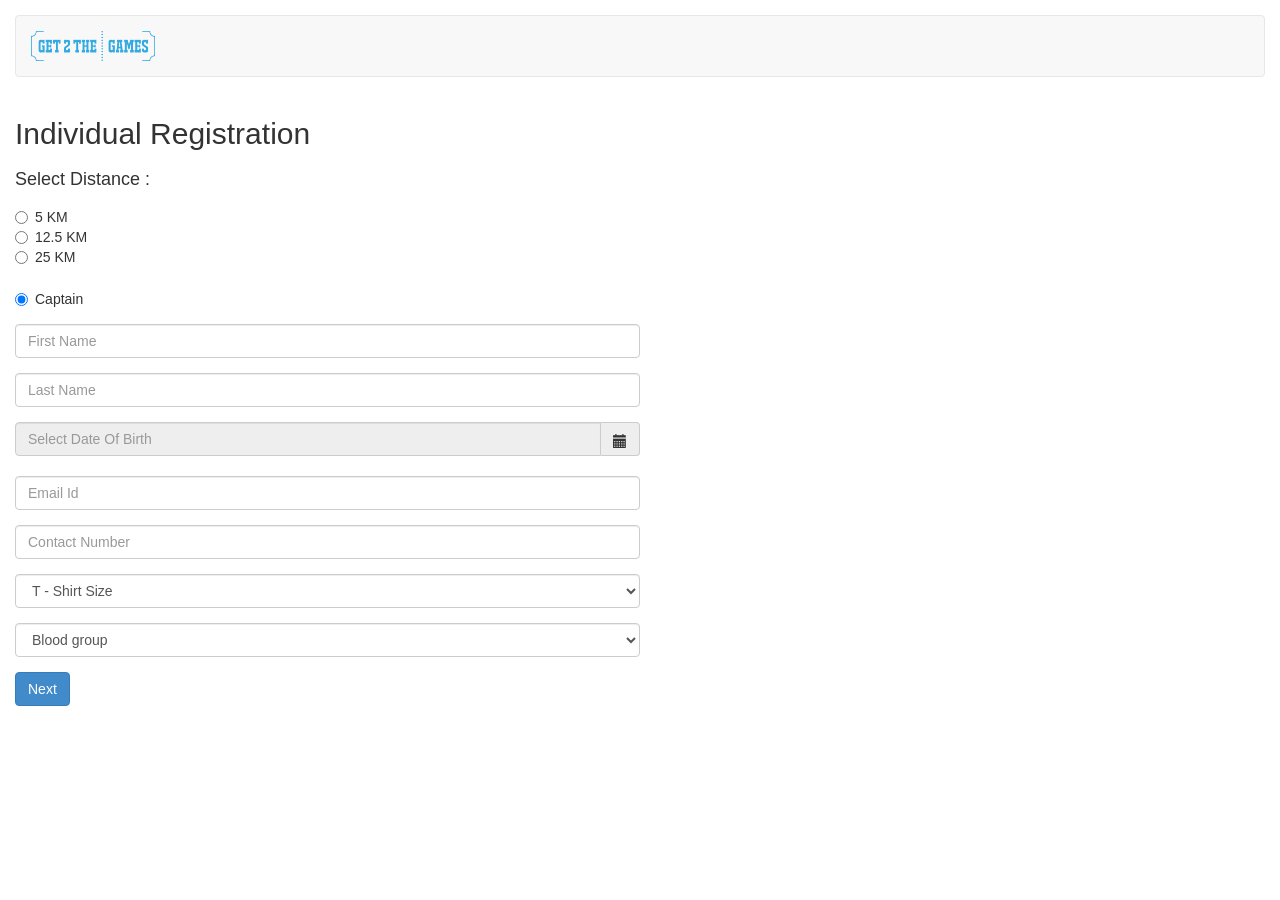
<file: DecathloanApp_version_16/views/individual_registration.html>
<html>

<head>
    <title>Individual Registration</title>




    <script src="../libs/jquery.min.js"></script>

    <script src="../vendors/bootstrap/js/bootstrap.min.js"></script>
    <script src="../libs/firebase.js"></script>

    <link rel="stylesheet" href="../css/main/individual.css">
    
    <!-- Validation Js-->
    <script src="../libs/min/jquery.validate.min.js"></script>
    <script src="../js/IndividualFormValidation.js"></script>
    <script src="../libs/min/additional-methods.min.js"></script>

    <!--Date picker-->
    <script src="../libs/bootstrap-datepicker.js"></script>
    <link href="../css/datepicker.css" rel="stylesheet" type="text/css" />

    <link rel="stylesheet" href="../vendors/bootstrap/fonts/glyphicons-halflings-regular.woff">
    <link rel="stylesheet" href="../vendors/bootstrap/css/bootstrap.min.css">


</head>

<body>


    <div class="panel-group">

        <div class="panel-default">

            <div class="panel-body">
                <form class="form-horizontal" action="" method="post" id="form1">
                    <div class="row">
                        <div class="col-sm-12">
                            <nav class="navbar navbar-default ">
                                <div class="navbar-header  ">
                                    <a class="navbar-brand" style="align:center;"><img src="../images/Get2theGames.png" style="height:30px;width=20px;align:center;float:left;" /> </a>
                                </div>
                            </nav>
                        </div>
                    </div>

                    <h2>

        Individual Registration

      </h2>
                    <div class="col-xs-12 col-lg-6 col-md-6 col-sm-12">
                        <div class="form-group">
                        <div class="row">
                        <div class="col-sm-6">

                            <h4>Select Distance : </h4>
                            <div class="radio">

                                    <input type="radio" name="distance" id="dist" value="5KM">5 KM<br/>

                                    <input type="radio" name="distance" id="dist" value="12.5KM">12.5 KM<br/>

                                    <input type="radio" name="distance" id="dist" value="25KM">25 KM
                                <br/>

                            </div>
                             <label name="radioDist" for="distance" class="error" style="display:none;">Please Select Distance</label>
                        </div>
                        </div>
                        </div>

                        <!--<div class="col-xs-12 col-lg-6 col-md-6 col-sm-12">-->
                            <div class="form-group">
                                <div class="radio">
                                    <label></label>
                                    <input type="radio" value="captain" id="captain" name="captain" checked>Captain
                                </div>
                            </div>

                            <div class="form-group">

                                <input type="text" class="form-control" id="Fname" name="Fname" placeholder="First Name">

                            </div>

                            <div class="form-group">

                                <input type="text" class="form-control" id="Lname" name="Lname" placeholder="Last Name">

                            </div>
                            <div class="form-group">
                                <div class="input-group date" data-date-format="dd-mm-yyyy">

                                    <input class="form-control datepicker" name="dob" id="dob" type="text" placeholder="Select Date Of Birth" readonly/>

                                    <span class="input-group-addon datepicker" id="calender"><i class="glyphicon glyphicon-calendar"></i></span>

                                </div>
                                <label for="dob" class="error" generated="true"></label>
<!--
<label name="dob" for="dob" class="error"  id="dob" style="display:block;> </label>
-->

                            </div>


                            <div class="form-group">

                                <input type="text" class="form-control" name="email" placeholder="Email Id">

                            </div>

                            <div class="form-group">

                                <input type="text" class="form-control" id="contactNo" name="contactNo" placeholder="Contact Number">

                            </div>
                            <div class="form-group">

                                <select class="form-control" name="shirt">
                                    <option value="" selected="selected">T - Shirt Size</option>
                                    <option>XS</option>
                                    <option>S</option>
                                    <option>M</option>
                                    <option>L</option>
                                    <option>XL</option>
                                    <option>XXL</option>
                                </select>


                            </div>

                            <div class="form-group">

                                <select class="form-control" name="blood">
                                    <option value="" selected="selected">Blood group</option>
                                    <option>A+</option>
                                    <option>A-</option>
                                    <option>B+</option>
                                    <option>B-</option>
                                    <option>AB+</option>
                                    <option>AB-</option>
                                    <option>O+</option>
                                    <option>O-</option>


                                </select>

                            </div>
                            <div class="form-group">

                                <input id="btn" class="btn btn-primary" type="button" value="Next" />

                                <!--<button type="button" id="NextBtn" class="btn btn-primary" onclick="playerOneFun(this.form)" disabled>Next</button>-->
                            </div>


                        <!--</div>
-->
                </form>

                </div>
            </div>
        </div>




</body>

</html>
</file>
<file: DecathloanApp_version_16/css/main/mainindex.css>
button.btn-block{
   margin-left: 25%;
    margin-right: 20%;
    margin-top: 0.5%;
    width: 50%;
    
}

 #banner{
     margin-top: -29px;
        background-size: cover;
        background-repeat: no-repeat;
        background-position: center;
        background-attachment: inherit;
        width:100%;
     
    }
/*
img {
 image-rendering: auto;
 image-rendering: crisp-edges;
 image-rendering: pixelated;
}*/
</file>
<file: DecathloanApp_version_16/css/smk-accordion.css>
.smk_accordion {
  position: relative;
  margin: 0;
  padding: 0;
  list-style: none;
  margin-bottom: 20px;
}
/**
 * --------------------------------------------------------------
 * Section
 * --------------------------------------------------------------
 */
.smk_accordion .accordion_in {
  border: 1px solid #ccc;
  position: relative;
  z-index: 10;
  margin-top: -1px;
  overflow: hidden;
}
/**
 * --------------------------------------------------------------
 * Head
 * --------------------------------------------------------------
 */
.smk_accordion .accordion_in .acc_head {
  position: relative;
  background: #FDFDFD;
  padding: 10px;
  font-size: 14px;
  display: block;
  cursor: pointer;
}
.smk_accordion .accordion_in .acc_head .acc_icon_expand {
  display: block;
  width: 18px;
  height: 18px;
  position: absolute;
  left: 10px;
  top: 50%;
  margin-top: -9px;
  background: url(../images/plusminus.png) center 0;
}
/**
 * --------------------------------------------------------------
 * Content
 * --------------------------------------------------------------
 */
.smk_accordion .accordion_in .acc_content {
  background: #F9F9F9;
  color: #7B7E85;
  padding: 3px 10px;
}
.smk_accordion .accordion_in .acc_content h1:first-of-type,
.smk_accordion .accordion_in .acc_content h2:first-of-type,
.smk_accordion .accordion_in .acc_content h3:first-of-type,
.smk_accordion .accordion_in .acc_content h4:first-of-type,
.smk_accordion .accordion_in .acc_content h5:first-of-type,
.smk_accordion .accordion_in .acc_content h6:first-of-type {
  margin-top: 5px;
}
/**
 * --------------------------------------------------------------
 * General
 * --------------------------------------------------------------
 */
.smk_accordion .accordion_in:first-of-type,
.smk_accordion .accordion_in:first-of-type .acc_head {
  border-radius: 3px 3px 0 0;
}
.smk_accordion .accordion_in:last-of-type,
.smk_accordion .accordion_in:last-of-type .acc_content {
  border-radius: 0 0 3px 3px;
}
.smk_accordion .accordion_in.acc_active > .acc_content {
  display: block;
}
.smk_accordion .accordion_in.acc_active > .acc_head {
  background: #F9F9F9;
}
.smk_accordion .accordion_in.acc_active > .acc_head .acc_icon_expand {
  background: url(../images/plusminus.png) center -18px;
}
.smk_accordion.acc_with_icon .accordion_in .acc_head,
.smk_accordion.acc_with_icon .accordion_in .acc_content {
  padding-left: 40px;
}
</file>
<file: DecathloanApp_version_16/css/main/corporate.css>
#field,label{
    float:left;
    font-family:Arial,Helvetica,sans-serif;
    font-size:small;
    color: red;
}
</file>
<file: DecathloanApp_version_16/css/main/individual.css>
#panel-heading
{
    margin-left: 20%;
    margin-right: 20%;
    margin-top: 0.5%;
    width: 50%;
}

.submitBtn
{
    margin-left: 20%;
    margin-right: 20%;
    margin-top: 0.5%;
    width: 50%
}
#field,label{
    float:left;
    font-family:Arial,Helvetica,sans-serif;
    font-size:small;
    color: red;
}
/*
span #calender{
    height: 20px;
}
*/
</file>
<file: DecathloanApp_version_16/css/datepicker.css>
/*!
 * Datepicker for Bootstrap
 *
 * Copyright 2012 Stefan Petre
 * Improvements by Andrew Rowls
 * Licensed under the Apache License v2.0
 * http://www.apache.org/licenses/LICENSE-2.0
 *
 */
.datepicker {
  padding: 4px;
  -webkit-border-radius: 4px;
  -moz-border-radius: 4px;
  border-radius: 4px;
  direction: ltr;
  /*.dow {
		border-top: 1px solid #ddd !important;
	}*/
}
.datepicker-inline {
  width: 220px;
}
.datepicker.datepicker-rtl {
  direction: rtl;
}
.datepicker.datepicker-rtl table tr td span {
  float: right;
}
.datepicker-dropdown {
  top: 0;
  left: 0;
}
.datepicker-dropdown:before {
  content: '';
  display: inline-block;
  border-left: 7px solid transparent;
  border-right: 7px solid transparent;
  border-bottom: 7px solid #ccc;
  border-top: 0;
  border-bottom-color: rgba(0, 0, 0, 0.2);
  position: absolute;
}
.datepicker-dropdown:after {
  content: '';
  display: inline-block;
  border-left: 6px solid transparent;
  border-right: 6px solid transparent;
  border-bottom: 6px solid #ffffff;
  border-top: 0;
  position: absolute;
}
.datepicker-dropdown.datepicker-orient-left:before {
  left: 6px;
}
.datepicker-dropdown.datepicker-orient-left:after {
  left: 7px;
}
.datepicker-dropdown.datepicker-orient-right:before {
  right: 6px;
}
.datepicker-dropdown.datepicker-orient-right:after {
  right: 7px;
}
.datepicker-dropdown.datepicker-orient-top:before {
  top: -7px;
}
.datepicker-dropdown.datepicker-orient-top:after {
  top: -6px;
}
.datepicker-dropdown.datepicker-orient-bottom:before {
  bottom: -7px;
  border-bottom: 0;
  border-top: 7px solid #999;
}
.datepicker-dropdown.datepicker-orient-bottom:after {
  bottom: -6px;
  border-bottom: 0;
  border-top: 6px solid #ffffff;
}
.datepicker > div {
  display: none;
}
.datepicker.days div.datepicker-days {
  display: block;
}
.datepicker.months div.datepicker-months {
  display: block;
}
.datepicker.years div.datepicker-years {
  display: block;
}
.datepicker table {
  margin: 0;
  -webkit-touch-callout: none;
  -webkit-user-select: none;
  -khtml-user-select: none;
  -moz-user-select: none;
  -ms-user-select: none;
  user-select: none;
}
.datepicker td,
.datepicker th {
  text-align: center;
  width: 20px;
  height: 20px;
  -webkit-border-radius: 4px;
  -moz-border-radius: 4px;
  border-radius: 4px;
  border: none;
}
.table-striped .datepicker table tr td,
.table-striped .datepicker table tr th {
  background-color: transparent;
}
.datepicker table tr td.day:hover,
.datepicker table tr td.day.focused {
  background: #eeeeee;
  cursor: pointer;
}
.datepicker table tr td.old,
.datepicker table tr td.new {
  color: #999999;
}
.datepicker table tr td.disabled,
.datepicker table tr td.disabled:hover {
  background: none;
  color: #999999;
  cursor: default;
}
.datepicker table tr td.today,
.datepicker table tr td.today:hover,
.datepicker table tr td.today.disabled,
.datepicker table tr td.today.disabled:hover {
  background-color: #fde19a;
  background-image: -moz-linear-gradient(top, #fdd49a, #fdf59a);
  background-image: -ms-linear-gradient(top, #fdd49a, #fdf59a);
  background-image: -webkit-gradient(linear, 0 0, 0 100%, from(#fdd49a), to(#fdf59a));
  background-image: -webkit-linear-gradient(top, #fdd49a, #fdf59a);
  background-image: -o-linear-gradient(top, #fdd49a, #fdf59a);
  background-image: linear-gradient(top, #fdd49a, #fdf59a);
  background-repeat: repeat-x;
  filter: progid:DXImageTransform.Microsoft.gradient(startColorstr='#fdd49a', endColorstr='#fdf59a', GradientType=0);
  border-color: #fdf59a #fdf59a #fbed50;
  border-color: rgba(0, 0, 0, 0.1) rgba(0, 0, 0, 0.1) rgba(0, 0, 0, 0.25);
  filter: progid:DXImageTransform.Microsoft.gradient(enabled=false);
  color: #000;
}
.datepicker table tr td.today:hover,
.datepicker table tr td.today:hover:hover,
.datepicker table tr td.today.disabled:hover,
.datepicker table tr td.today.disabled:hover:hover,
.datepicker table tr td.today:active,
.datepicker table tr td.today:hover:active,
.datepicker table tr td.today.disabled:active,
.datepicker table tr td.today.disabled:hover:active,
.datepicker table tr td.today.active,
.datepicker table tr td.today:hover.active,
.datepicker table tr td.today.disabled.active,
.datepicker table tr td.today.disabled:hover.active,
.datepicker table tr td.today.disabled,
.datepicker table tr td.today:hover.disabled,
.datepicker table tr td.today.disabled.disabled,
.datepicker table tr td.today.disabled:hover.disabled,
.datepicker table tr td.today[disabled],
.datepicker table tr td.today:hover[disabled],
.datepicker table tr td.today.disabled[disabled],
.datepicker table tr td.today.disabled:hover[disabled] {
  background-color: #fdf59a;
}
.datepicker table tr td.today:active,
.datepicker table tr td.today:hover:active,
.datepicker table tr td.today.disabled:active,
.datepicker table tr td.today.disabled:hover:active,
.datepicker table tr td.today.active,
.datepicker table tr td.today:hover.active,
.datepicker table tr td.today.disabled.active,
.datepicker table tr td.today.disabled:hover.active {
  background-color: #fbf069 \9;
}
.datepicker table tr td.today:hover:hover {
  color: #000;
}
.datepicker table tr td.today.active:hover {
  color: #fff;
}
.datepicker table tr td.range,
.datepicker table tr td.range:hover,
.datepicker table tr td.range.disabled,
.datepicker table tr td.range.disabled:hover {
  background: #eeeeee;
  -webkit-border-radius: 0;
  -moz-border-radius: 0;
  border-radius: 0;
}
.datepicker table tr td.range.today,
.datepicker table tr td.range.today:hover,
.datepicker table tr td.range.today.disabled,
.datepicker table tr td.range.today.disabled:hover {
  background-color: #f3d17a;
  background-image: -moz-linear-gradient(top, #f3c17a, #f3e97a);
  background-image: -ms-linear-gradient(top, #f3c17a, #f3e97a);
  background-image: -webkit-gradient(linear, 0 0, 0 100%, from(#f3c17a), to(#f3e97a));
  background-image: -webkit-linear-gradient(top, #f3c17a, #f3e97a);
  background-image: -o-linear-gradient(top, #f3c17a, #f3e97a);
  background-image: linear-gradient(top, #f3c17a, #f3e97a);
  background-repeat: repeat-x;
  filter: progid:DXImageTransform.Microsoft.gradient(startColorstr='#f3c17a', endColorstr='#f3e97a', GradientType=0);
  border-color: #f3e97a #f3e97a #edde34;
  border-color: rgba(0, 0, 0, 0.1) rgba(0, 0, 0, 0.1) rgba(0, 0, 0, 0.25);
  filter: progid:DXImageTransform.Microsoft.gradient(enabled=false);
  -webkit-border-radius: 0;
  -moz-border-radius: 0;
  border-radius: 0;
}
.datepicker table tr td.range.today:hover,
.datepicker table tr td.range.today:hover:hover,
.datepicker table tr td.range.today.disabled:hover,
.datepicker table tr td.range.today.disabled:hover:hover,
.datepicker table tr td.range.today:active,
.datepicker table tr td.range.today:hover:active,
.datepicker table tr td.range.today.disabled:active,
.datepicker table tr td.range.today.disabled:hover:active,
.datepicker table tr td.range.today.active,
.datepicker table tr td.range.today:hover.active,
.datepicker table tr td.range.today.disabled.active,
.datepicker table tr td.range.today.disabled:hover.active,
.datepicker table tr td.range.today.disabled,
.datepicker table tr td.range.today:hover.disabled,
.datepicker table tr td.range.today.disabled.disabled,
.datepicker table tr td.range.today.disabled:hover.disabled,
.datepicker table tr td.range.today[disabled],
.datepicker table tr td.range.today:hover[disabled],
.datepicker table tr td.range.today.disabled[disabled],
.datepicker table tr td.range.today.disabled:hover[disabled] {
  background-color: #f3e97a;
}
.datepicker table tr td.range.today:active,
.datepicker table tr td.range.today:hover:active,
.datepicker table tr td.range.today.disabled:active,
.datepicker table tr td.range.today.disabled:hover:active,
.datepicker table tr td.range.today.active,
.datepicker table tr td.range.today:hover.active,
.datepicker table tr td.range.today.disabled.active,
.datepicker table tr td.range.today.disabled:hover.active {
  background-color: #efe24b \9;
}
.datepicker table tr td.selected,
.datepicker table tr td.selected:hover,
.datepicker table tr td.selected.disabled,
.datepicker table tr td.selected.disabled:hover {
  background-color: #9e9e9e;
  background-image: -moz-linear-gradient(top, #b3b3b3, #808080);
  background-image: -ms-linear-gradient(top, #b3b3b3, #808080);
  background-image: -webkit-gradient(linear, 0 0, 0 100%, from(#b3b3b3), to(#808080));
  background-image: -webkit-linear-gradient(top, #b3b3b3, #808080);
  background-image: -o-linear-gradient(top, #b3b3b3, #808080);
  background-image: linear-gradient(top, #b3b3b3, #808080);
  background-repeat: repeat-x;
  filter: progid:DXImageTransform.Microsoft.gradient(startColorstr='#b3b3b3', endColorstr='#808080', GradientType=0);
  border-color: #808080 #808080 #595959;
  border-color: rgba(0, 0, 0, 0.1) rgba(0, 0, 0, 0.1) rgba(0, 0, 0, 0.25);
  filter: progid:DXImageTransform.Microsoft.gradient(enabled=false);
  color: #fff;
  text-shadow: 0 -1px 0 rgba(0, 0, 0, 0.25);
}
.datepicker table tr td.selected:hover,
.datepicker table tr td.selected:hover:hover,
.datepicker table tr td.selected.disabled:hover,
.datepicker table tr td.selected.disabled:hover:hover,
.datepicker table tr td.selected:active,
.datepicker table tr td.selected:hover:active,
.datepicker table tr td.selected.disabled:active,
.datepicker table tr td.selected.disabled:hover:active,
.datepicker table tr td.selected.active,
.datepicker table tr td.selected:hover.active,
.datepicker table tr td.selected.disabled.active,
.datepicker table tr td.selected.disabled:hover.active,
.datepicker table tr td.selected.disabled,
.datepicker table tr td.selected:hover.disabled,
.datepicker table tr td.selected.disabled.disabled,
.datepicker table tr td.selected.disabled:hover.disabled,
.datepicker table tr td.selected[disabled],
.datepicker table tr td.selected:hover[disabled],
.datepicker table tr td.selected.disabled[disabled],
.datepicker table tr td.selected.disabled:hover[disabled] {
  background-color: #808080;
}
.datepicker table tr td.selected:active,
.datepicker table tr td.selected:hover:active,
.datepicker table tr td.selected.disabled:active,
.datepicker table tr td.selected.disabled:hover:active,
.datepicker table tr td.selected.active,
.datepicker table tr td.selected:hover.active,
.datepicker table tr td.selected.disabled.active,
.datepicker table tr td.selected.disabled:hover.active {
  background-color: #666666 \9;
}
.datepicker table tr td.active,
.datepicker table tr td.active:hover,
.datepicker table tr td.active.disabled,
.datepicker table tr td.active.disabled:hover {
  background-color: #006dcc;
  background-image: -moz-linear-gradient(top, #0088cc, #0044cc);
  background-image: -ms-linear-gradient(top, #0088cc, #0044cc);
  background-image: -webkit-gradient(linear, 0 0, 0 100%, from(#0088cc), to(#0044cc));
  background-image: -webkit-linear-gradient(top, #0088cc, #0044cc);
  background-image: -o-linear-gradient(top, #0088cc, #0044cc);
  background-image: linear-gradient(top, #0088cc, #0044cc);
  background-repeat: repeat-x;
  filter: progid:DXImageTransform.Microsoft.gradient(startColorstr='#0088cc', endColorstr='#0044cc', GradientType=0);
  border-color: #0044cc #0044cc #002a80;
  border-color: rgba(0, 0, 0, 0.1) rgba(0, 0, 0, 0.1) rgba(0, 0, 0, 0.25);
  filter: progid:DXImageTransform.Microsoft.gradient(enabled=false);
  color: #fff;
  text-shadow: 0 -1px 0 rgba(0, 0, 0, 0.25);
}
.datepicker table tr td.active:hover,
.datepicker table tr td.active:hover:hover,
.datepicker table tr td.active.disabled:hover,
.datepicker table tr td.active.disabled:hover:hover,
.datepicker table tr td.active:active,
.datepicker table tr td.active:hover:active,
.datepicker table tr td.active.disabled:active,
.datepicker table tr td.active.disabled:hover:active,
.datepicker table tr td.active.active,
.datepicker table tr td.active:hover.active,
.datepicker table tr td.active.disabled.active,
.datepicker table tr td.active.disabled:hover.active,
.datepicker table tr td.active.disabled,
.datepicker table tr td.active:hover.disabled,
.datepicker table tr td.active.disabled.disabled,
.datepicker table tr td.active.disabled:hover.disabled,
.datepicker table tr td.active[disabled],
.datepicker table tr td.active:hover[disabled],
.datepicker table tr td.active.disabled[disabled],
.datepicker table tr td.active.disabled:hover[disabled] {
  background-color: #0044cc;
}
.datepicker table tr td.active:active,
.datepicker table tr td.active:hover:active,
.datepicker table tr td.active.disabled:active,
.datepicker table tr td.active.disabled:hover:active,
.datepicker table tr td.active.active,
.datepicker table tr td.active:hover.active,
.datepicker table tr td.active.disabled.active,
.datepicker table tr td.active.disabled:hover.active {
  background-color: #003399 \9;
}
.datepicker table tr td span {
  display: block;
  width: 23%;
  height: 54px;
  line-height: 54px;
  float: left;
  margin: 1%;
  cursor: pointer;
  -webkit-border-radius: 4px;
  -moz-border-radius: 4px;
  border-radius: 4px;
}
.datepicker table tr td span:hover {
  background: #eeeeee;
}
.datepicker table tr td span.disabled,
.datepicker table tr td span.disabled:hover {
  background: none;
  color: #999999;
  cursor: default;
}
.datepicker table tr td span.active,
.datepicker table tr td span.active:hover,
.datepicker table tr td span.active.disabled,
.datepicker table tr td span.active.disabled:hover {
  background-color: #006dcc;
  background-image: -moz-linear-gradient(top, #0088cc, #0044cc);
  background-image: -ms-linear-gradient(top, #0088cc, #0044cc);
  background-image: -webkit-gradient(linear, 0 0, 0 100%, from(#0088cc), to(#0044cc));
  background-image: -webkit-linear-gradient(top, #0088cc, #0044cc);
  background-image: -o-linear-gradient(top, #0088cc, #0044cc);
  background-image: linear-gradient(top, #0088cc, #0044cc);
  background-repeat: repeat-x;
  filter: progid:DXImageTransform.Microsoft.gradient(startColorstr='#0088cc', endColorstr='#0044cc', GradientType=0);
  border-color: #0044cc #0044cc #002a80;
  border-color: rgba(0, 0, 0, 0.1) rgba(0, 0, 0, 0.1) rgba(0, 0, 0, 0.25);
  filter: progid:DXImageTransform.Microsoft.gradient(enabled=false);
  color: #fff;
  text-shadow: 0 -1px 0 rgba(0, 0, 0, 0.25);
}
.datepicker table tr td span.active:hover,
.datepicker table tr td span.active:hover:hover,
.datepicker table tr td span.active.disabled:hover,
.datepicker table tr td span.active.disabled:hover:hover,
.datepicker table tr td span.active:active,
.datepicker table tr td span.active:hover:active,
.datepicker table tr td span.active.disabled:active,
.datepicker table tr td span.active.disabled:hover:active,
.datepicker table tr td span.active.active,
.datepicker table tr td span.active:hover.active,
.datepicker table tr td span.active.disabled.active,
.datepicker table tr td span.active.disabled:hover.active,
.datepicker table tr td span.active.disabled,
.datepicker table tr td span.active:hover.disabled,
.datepicker table tr td span.active.disabled.disabled,
.datepicker table tr td span.active.disabled:hover.disabled,
.datepicker table tr td span.active[disabled],
.datepicker table tr td span.active:hover[disabled],
.datepicker table tr td span.active.disabled[disabled],
.datepicker table tr td span.active.disabled:hover[disabled] {
  background-color: #0044cc;
}
.datepicker table tr td span.active:active,
.datepicker table tr td span.active:hover:active,
.datepicker table tr td span.active.disabled:active,
.datepicker table tr td span.active.disabled:hover:active,
.datepicker table tr td span.active.active,
.datepicker table tr td span.active:hover.active,
.datepicker table tr td span.active.disabled.active,
.datepicker table tr td span.active.disabled:hover.active {
  background-color: #003399 \9;
}
.datepicker table tr td span.old,
.datepicker table tr td span.new {
  color: #999999;
}
.datepicker th.datepicker-switch {
  width: 145px;
}
.datepicker thead tr:first-child th,
.datepicker tfoot tr th {
  cursor: pointer;
}
.datepicker thead tr:first-child th:hover,
.datepicker tfoot tr th:hover {
  background: #eeeeee;
}
.datepicker .cw {
  font-size: 10px;
  width: 12px;
  padding: 0 2px 0 5px;
  vertical-align: middle;
}
.datepicker thead tr:first-child th.cw {
  cursor: default;
  background-color: transparent;
}
.input-append.date .add-on i,
.input-prepend.date .add-on i {
  cursor: pointer;
  width: 16px;
  height: 16px;
}
.input-daterange input {
  text-align: center;
}
.input-daterange input:first-child {
  -webkit-border-radius: 3px 0 0 3px;
  -moz-border-radius: 3px 0 0 3px;
  border-radius: 3px 0 0 3px;
}
.input-daterange input:last-child {
  -webkit-border-radius: 0 3px 3px 0;
  -moz-border-radius: 0 3px 3px 0;
  border-radius: 0 3px 3px 0;
}
.input-daterange .add-on {
  display: inline-block;
  width: auto;
  min-width: 16px;
  height: 20px;
  padding: 4px 5px;
  font-weight: normal;
  line-height: 20px;
  text-align: center;
  text-shadow: 0 1px 0 #ffffff;
  vertical-align: middle;
  background-color: #eeeeee;
  border: 1px solid #ccc;
  margin-left: -5px;
  margin-right: -5px;
}
.datepicker.dropdown-menu {
  position: absolute;
  top: 100%;
  left: 0;
  z-index: 1000;
  float: left;
  display: none;
  min-width: 160px;
  list-style: none;
  background-color: #ffffff;
  border: 1px solid #ccc;
  border: 1px solid rgba(0, 0, 0, 0.2);
  -webkit-border-radius: 5px;
  -moz-border-radius: 5px;
  border-radius: 5px;
  -webkit-box-shadow: 0 5px 10px rgba(0, 0, 0, 0.2);
  -moz-box-shadow: 0 5px 10px rgba(0, 0, 0, 0.2);
  box-shadow: 0 5px 10px rgba(0, 0, 0, 0.2);
  -webkit-background-clip: padding-box;
  -moz-background-clip: padding;
  background-clip: padding-box;
  *border-right-width: 2px;
  *border-bottom-width: 2px;
  color: #333333;
  font-family: "Helvetica Neue", Helvetica, Arial, sans-serif;
  font-size: 13px;
  line-height: 20px;
}
.datepicker.dropdown-menu th,
.datepicker.dropdown-menu td {
  padding: 4px 5px;
}
</file>
